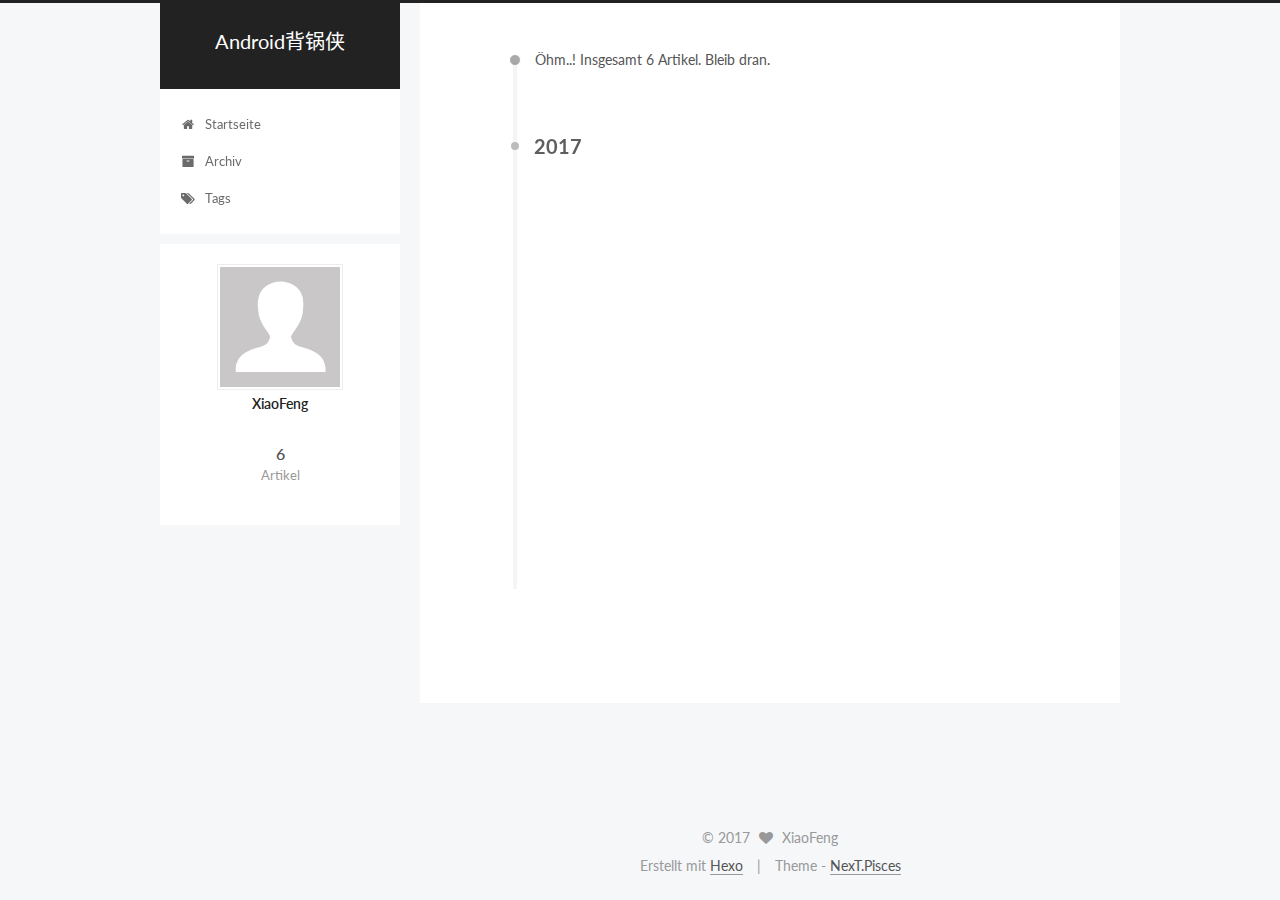
<file: archives/index.html>
<!doctype html>



  


<html class="theme-next pisces use-motion" lang="zh-CN">
<head>
  <meta charset="UTF-8"/>
<meta http-equiv="X-UA-Compatible" content="IE=edge" />
<meta name="viewport" content="width=device-width, initial-scale=1, maximum-scale=1"/>



<meta http-equiv="Cache-Control" content="no-transform" />
<meta http-equiv="Cache-Control" content="no-siteapp" />












  
  
  <link href="/lib/fancybox/source/jquery.fancybox.css?v=2.1.5" rel="stylesheet" type="text/css" />




  
  
  
  

  
    
    
  

  

  

  

  

  
    
    
    <link href="//fonts.googleapis.com/css?family=Lato:300,300italic,400,400italic,700,700italic&subset=latin,latin-ext" rel="stylesheet" type="text/css">
  






<link href="/lib/font-awesome/css/font-awesome.min.css?v=4.6.2" rel="stylesheet" type="text/css" />

<link href="/css/main.css?v=5.1.0" rel="stylesheet" type="text/css" />


  <meta name="keywords" content="Hexo, NexT, Android" />








  <link rel="shortcut icon" type="image/x-icon" href="/favicon.ico?v=5.1.0" />






<meta property="og:type" content="website">
<meta property="og:title" content="Android背锅侠">
<meta property="og:url" content="http://yoursite.com/archives/index.html">
<meta property="og:site_name" content="Android背锅侠">
<meta name="twitter:card" content="summary">
<meta name="twitter:title" content="Android背锅侠">



<script type="text/javascript" id="hexo.configurations">
  var NexT = window.NexT || {};
  var CONFIG = {
    root: '/',
    scheme: 'Pisces',
    sidebar: {"position":"left","display":"post"},
    fancybox: true,
    motion: true,
    duoshuo: {
      userId: '0',
      author: 'Author'
    },
    algolia: {
      applicationID: '',
      apiKey: '',
      indexName: '',
      hits: {"per_page":10},
      labels: {"input_placeholder":"Search for Posts","hits_empty":"We didn't find any results for the search: ${query}","hits_stats":"${hits} results found in ${time} ms"}
    }
  };
</script>



  <link rel="canonical" href="http://yoursite.com/archives/"/>





  <title> Archiv | Android背锅侠 </title>
</head>

<body itemscope itemtype="http://schema.org/WebPage" lang="zh-CN">

  










  
  
    
  

  <div class="container one-collumn sidebar-position-left  page-archive  ">
    <div class="headband"></div>

    <header id="header" class="header" itemscope itemtype="http://schema.org/WPHeader">
      <div class="header-inner"><div class="site-meta ">
  

  <div class="custom-logo-site-title">
    <a href="/"  class="brand" rel="start">
      <span class="logo-line-before"><i></i></span>
      <span class="site-title">Android背锅侠</span>
      <span class="logo-line-after"><i></i></span>
    </a>
  </div>
    
      <p class="site-subtitle"></p>
    
</div>

<div class="site-nav-toggle">
  <button>
    <span class="btn-bar"></span>
    <span class="btn-bar"></span>
    <span class="btn-bar"></span>
  </button>
</div>

<nav class="site-nav">
  

  
    <ul id="menu" class="menu">
      
        
        <li class="menu-item menu-item-home">
          <a href="/" rel="section">
            
              <i class="menu-item-icon fa fa-fw fa-home"></i> <br />
            
            Startseite
          </a>
        </li>
      
        
        <li class="menu-item menu-item-archives">
          <a href="/archives" rel="section">
            
              <i class="menu-item-icon fa fa-fw fa-archive"></i> <br />
            
            Archiv
          </a>
        </li>
      
        
        <li class="menu-item menu-item-tags">
          <a href="/tags" rel="section">
            
              <i class="menu-item-icon fa fa-fw fa-tags"></i> <br />
            
            Tags
          </a>
        </li>
      

      
    </ul>
  

  
</nav>



 </div>
    </header>

    <main id="main" class="main">
      <div class="main-inner">
        <div class="content-wrap">
          <div id="content" class="content">
            

  <section id="posts" class="posts-collapse">
    <span class="archive-move-on"></span>

    <span class="archive-page-counter">
      
      
      
        
      
      Öhm..! Insgesamt 6 Artikel. Bleib dran.
    </span>

    

      
      
      

      
        
        <div class="collection-title">
          <h2 class="archive-year motion-element" id="archive-year-2017">2017</h2>
        </div>
      
      

      

  <article class="post post-type-normal" itemscope itemtype="http://schema.org/Article">
    <header class="post-header">

      <h1 class="post-title">
        
            <a class="post-title-link" href="/2017/02/04/RecyclerView的下拉刷新与上拉加载更多/" itemprop="url">
              
                <span itemprop="name">RecyclerView的下拉刷新与上拉加载更多</span>
              
            </a>
        
      </h1>

      <div class="post-meta">
        <time class="post-time" itemprop="dateCreated"
              datetime="2017-02-04T00:46:28+08:00"
              content="2017-02-04" >
          02-04
        </time>
      </div>

    </header>
  </article>



    

      
      
      

      
      

      

  <article class="post post-type-normal" itemscope itemtype="http://schema.org/Article">
    <header class="post-header">

      <h1 class="post-title">
        
            <a class="post-title-link" href="/2017/01/26/RxJava-Retrofit2-OkHttp3封装及踩坑-续/" itemprop="url">
              
                <span itemprop="name">RxJava + Retrofit2 + OkHttp3 封装及踩坑（续）</span>
              
            </a>
        
      </h1>

      <div class="post-meta">
        <time class="post-time" itemprop="dateCreated"
              datetime="2017-01-26T21:04:43+08:00"
              content="2017-01-26" >
          01-26
        </time>
      </div>

    </header>
  </article>



    

      
      
      

      
      

      

  <article class="post post-type-normal" itemscope itemtype="http://schema.org/Article">
    <header class="post-header">

      <h1 class="post-title">
        
            <a class="post-title-link" href="/2017/01/21/RxJava-Retrofit2-OkHttp3封装及踩坑/" itemprop="url">
              
                <span itemprop="name">RxJava + Retrofit2 + OkHttp3 封装及踩坑</span>
              
            </a>
        
      </h1>

      <div class="post-meta">
        <time class="post-time" itemprop="dateCreated"
              datetime="2017-01-21T17:14:03+08:00"
              content="2017-01-21" >
          01-21
        </time>
      </div>

    </header>
  </article>



    

      
      
      

      
      

      

  <article class="post post-type-normal" itemscope itemtype="http://schema.org/Article">
    <header class="post-header">

      <h1 class="post-title">
        
            <a class="post-title-link" href="/2017/01/21/Android编码规范/" itemprop="url">
              
                <span itemprop="name">Android 编码规范</span>
              
            </a>
        
      </h1>

      <div class="post-meta">
        <time class="post-time" itemprop="dateCreated"
              datetime="2017-01-21T17:08:21+08:00"
              content="2017-01-21" >
          01-21
        </time>
      </div>

    </header>
  </article>



    

      
      
      

      
      

      

  <article class="post post-type-normal" itemscope itemtype="http://schema.org/Article">
    <header class="post-header">

      <h1 class="post-title">
        
            <a class="post-title-link" href="/2017/01/21/使用Hexo创建和管理Github-Pages/" itemprop="url">
              
                <span itemprop="name">使用Hexo创建和管理Github Pages</span>
              
            </a>
        
      </h1>

      <div class="post-meta">
        <time class="post-time" itemprop="dateCreated"
              datetime="2017-01-21T13:58:08+08:00"
              content="2017-01-21" >
          01-21
        </time>
      </div>

    </header>
  </article>



    

      
      
      

      
      

      

  <article class="post post-type-normal" itemscope itemtype="http://schema.org/Article">
    <header class="post-header">

      <h1 class="post-title">
        
            <a class="post-title-link" href="/2017/01/21/hello-world/" itemprop="url">
              
                <span itemprop="name">Hello World</span>
              
            </a>
        
      </h1>

      <div class="post-meta">
        <time class="post-time" itemprop="dateCreated"
              datetime="2017-01-21T00:01:12+08:00"
              content="2017-01-21" >
          01-21
        </time>
      </div>

    </header>
  </article>



    

  </section>

  


          
          </div>
          


          

        </div>
        
          
  
  <div class="sidebar-toggle">
    <div class="sidebar-toggle-line-wrap">
      <span class="sidebar-toggle-line sidebar-toggle-line-first"></span>
      <span class="sidebar-toggle-line sidebar-toggle-line-middle"></span>
      <span class="sidebar-toggle-line sidebar-toggle-line-last"></span>
    </div>
  </div>

  <aside id="sidebar" class="sidebar">
    <div class="sidebar-inner">

      

      

      <section class="site-overview sidebar-panel sidebar-panel-active">
        <div class="site-author motion-element" itemprop="author" itemscope itemtype="http://schema.org/Person">
          <img class="site-author-image" itemprop="image"
               src="/images/avatar.gif"
               alt="XiaoFeng" />
          <p class="site-author-name" itemprop="name">XiaoFeng</p>
          <p class="site-description motion-element" itemprop="description"></p>
        </div>
        <nav class="site-state motion-element">
        
          
            <div class="site-state-item site-state-posts">
              <a href="/archives">
                <span class="site-state-item-count">6</span>
                <span class="site-state-item-name">Artikel</span>
              </a>
            </div>
          

          

          

        </nav>

        

        <div class="links-of-author motion-element">
          
        </div>

        
        

        
        

        


      </section>

      

    </div>
  </aside>


        
      </div>
    </main>

    <footer id="footer" class="footer">
      <div class="footer-inner">
        <div class="copyright" >
  
  &copy; 
  <span itemprop="copyrightYear">2017</span>
  <span class="with-love">
    <i class="fa fa-heart"></i>
  </span>
  <span class="author" itemprop="copyrightHolder">XiaoFeng</span>
</div>


<div class="powered-by">
  Erstellt mit  <a class="theme-link" href="https://hexo.io">Hexo</a>
</div>

<div class="theme-info">
  Theme -
  <a class="theme-link" href="https://github.com/iissnan/hexo-theme-next">
    NexT.Pisces
  </a>
</div>


        

        
      </div>
    </footer>

    <div class="back-to-top">
      <i class="fa fa-arrow-up"></i>
    </div>
  </div>

  

<script type="text/javascript">
  if (Object.prototype.toString.call(window.Promise) !== '[object Function]') {
    window.Promise = null;
  }
</script>









  




  
  <script type="text/javascript" src="/lib/jquery/index.js?v=2.1.3"></script>

  
  <script type="text/javascript" src="/lib/fastclick/lib/fastclick.min.js?v=1.0.6"></script>

  
  <script type="text/javascript" src="/lib/jquery_lazyload/jquery.lazyload.js?v=1.9.7"></script>

  
  <script type="text/javascript" src="/lib/velocity/velocity.min.js?v=1.2.1"></script>

  
  <script type="text/javascript" src="/lib/velocity/velocity.ui.min.js?v=1.2.1"></script>

  
  <script type="text/javascript" src="/lib/fancybox/source/jquery.fancybox.pack.js?v=2.1.5"></script>


  


  <script type="text/javascript" src="/js/src/utils.js?v=5.1.0"></script>

  <script type="text/javascript" src="/js/src/motion.js?v=5.1.0"></script>



  
  


  <script type="text/javascript" src="/js/src/affix.js?v=5.1.0"></script>

  <script type="text/javascript" src="/js/src/schemes/pisces.js?v=5.1.0"></script>



  
  
    <script type="text/javascript" id="motion.page.archive">
      $('.archive-year').velocity('transition.slideLeftIn');
    </script>
  


  


  <script type="text/javascript" src="/js/src/bootstrap.js?v=5.1.0"></script>



  



  




	





  





  

  




  
  

  

  

  

  


</body>
</html>
</file>
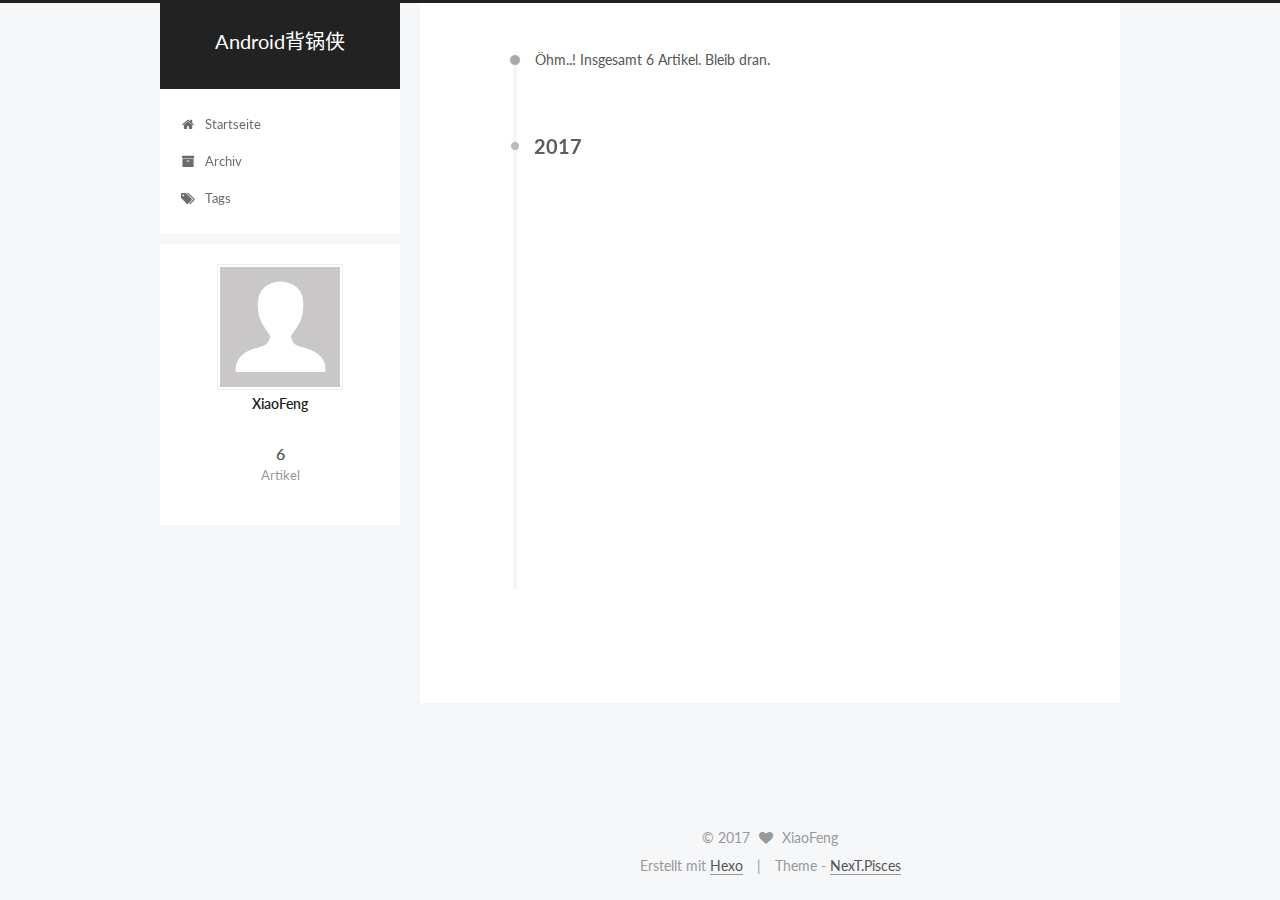
<file: archives/2017/index.html>
<!doctype html>



  


<html class="theme-next pisces use-motion" lang="zh-CN">
<head>
  <meta charset="UTF-8"/>
<meta http-equiv="X-UA-Compatible" content="IE=edge" />
<meta name="viewport" content="width=device-width, initial-scale=1, maximum-scale=1"/>



<meta http-equiv="Cache-Control" content="no-transform" />
<meta http-equiv="Cache-Control" content="no-siteapp" />












  
  
  <link href="/lib/fancybox/source/jquery.fancybox.css?v=2.1.5" rel="stylesheet" type="text/css" />




  
  
  
  

  
    
    
  

  

  

  

  

  
    
    
    <link href="//fonts.googleapis.com/css?family=Lato:300,300italic,400,400italic,700,700italic&subset=latin,latin-ext" rel="stylesheet" type="text/css">
  






<link href="/lib/font-awesome/css/font-awesome.min.css?v=4.6.2" rel="stylesheet" type="text/css" />

<link href="/css/main.css?v=5.1.0" rel="stylesheet" type="text/css" />


  <meta name="keywords" content="Hexo, NexT, Android" />








  <link rel="shortcut icon" type="image/x-icon" href="/favicon.ico?v=5.1.0" />






<meta property="og:type" content="website">
<meta property="og:title" content="Android背锅侠">
<meta property="og:url" content="http://yoursite.com/archives/2017/index.html">
<meta property="og:site_name" content="Android背锅侠">
<meta name="twitter:card" content="summary">
<meta name="twitter:title" content="Android背锅侠">



<script type="text/javascript" id="hexo.configurations">
  var NexT = window.NexT || {};
  var CONFIG = {
    root: '/',
    scheme: 'Pisces',
    sidebar: {"position":"left","display":"post"},
    fancybox: true,
    motion: true,
    duoshuo: {
      userId: '0',
      author: 'Author'
    },
    algolia: {
      applicationID: '',
      apiKey: '',
      indexName: '',
      hits: {"per_page":10},
      labels: {"input_placeholder":"Search for Posts","hits_empty":"We didn't find any results for the search: ${query}","hits_stats":"${hits} results found in ${time} ms"}
    }
  };
</script>



  <link rel="canonical" href="http://yoursite.com/archives/2017/"/>





  <title> Archiv | Android背锅侠 </title>
</head>

<body itemscope itemtype="http://schema.org/WebPage" lang="zh-CN">

  










  
  
    
  

  <div class="container one-collumn sidebar-position-left  page-archive  ">
    <div class="headband"></div>

    <header id="header" class="header" itemscope itemtype="http://schema.org/WPHeader">
      <div class="header-inner"><div class="site-meta ">
  

  <div class="custom-logo-site-title">
    <a href="/"  class="brand" rel="start">
      <span class="logo-line-before"><i></i></span>
      <span class="site-title">Android背锅侠</span>
      <span class="logo-line-after"><i></i></span>
    </a>
  </div>
    
      <p class="site-subtitle"></p>
    
</div>

<div class="site-nav-toggle">
  <button>
    <span class="btn-bar"></span>
    <span class="btn-bar"></span>
    <span class="btn-bar"></span>
  </button>
</div>

<nav class="site-nav">
  

  
    <ul id="menu" class="menu">
      
        
        <li class="menu-item menu-item-home">
          <a href="/" rel="section">
            
              <i class="menu-item-icon fa fa-fw fa-home"></i> <br />
            
            Startseite
          </a>
        </li>
      
        
        <li class="menu-item menu-item-archives">
          <a href="/archives" rel="section">
            
              <i class="menu-item-icon fa fa-fw fa-archive"></i> <br />
            
            Archiv
          </a>
        </li>
      
        
        <li class="menu-item menu-item-tags">
          <a href="/tags" rel="section">
            
              <i class="menu-item-icon fa fa-fw fa-tags"></i> <br />
            
            Tags
          </a>
        </li>
      

      
    </ul>
  

  
</nav>



 </div>
    </header>

    <main id="main" class="main">
      <div class="main-inner">
        <div class="content-wrap">
          <div id="content" class="content">
            

  <section id="posts" class="posts-collapse">
    <span class="archive-move-on"></span>

    <span class="archive-page-counter">
      
      
      
        
      
      Öhm..! Insgesamt 6 Artikel. Bleib dran.
    </span>

    

      
      
      

      
        
        <div class="collection-title">
          <h2 class="archive-year motion-element" id="archive-year-2017">2017</h2>
        </div>
      
      

      

  <article class="post post-type-normal" itemscope itemtype="http://schema.org/Article">
    <header class="post-header">

      <h1 class="post-title">
        
            <a class="post-title-link" href="/2017/02/04/RecyclerView的下拉刷新与上拉加载更多/" itemprop="url">
              
                <span itemprop="name">RecyclerView的下拉刷新与上拉加载更多</span>
              
            </a>
        
      </h1>

      <div class="post-meta">
        <time class="post-time" itemprop="dateCreated"
              datetime="2017-02-04T00:46:28+08:00"
              content="2017-02-04" >
          02-04
        </time>
      </div>

    </header>
  </article>



    

      
      
      

      
      

      

  <article class="post post-type-normal" itemscope itemtype="http://schema.org/Article">
    <header class="post-header">

      <h1 class="post-title">
        
            <a class="post-title-link" href="/2017/01/26/RxJava-Retrofit2-OkHttp3封装及踩坑-续/" itemprop="url">
              
                <span itemprop="name">RxJava + Retrofit2 + OkHttp3 封装及踩坑（续）</span>
              
            </a>
        
      </h1>

      <div class="post-meta">
        <time class="post-time" itemprop="dateCreated"
              datetime="2017-01-26T21:04:43+08:00"
              content="2017-01-26" >
          01-26
        </time>
      </div>

    </header>
  </article>



    

      
      
      

      
      

      

  <article class="post post-type-normal" itemscope itemtype="http://schema.org/Article">
    <header class="post-header">

      <h1 class="post-title">
        
            <a class="post-title-link" href="/2017/01/21/RxJava-Retrofit2-OkHttp3封装及踩坑/" itemprop="url">
              
                <span itemprop="name">RxJava + Retrofit2 + OkHttp3 封装及踩坑</span>
              
            </a>
        
      </h1>

      <div class="post-meta">
        <time class="post-time" itemprop="dateCreated"
              datetime="2017-01-21T17:14:03+08:00"
              content="2017-01-21" >
          01-21
        </time>
      </div>

    </header>
  </article>



    

      
      
      

      
      

      

  <article class="post post-type-normal" itemscope itemtype="http://schema.org/Article">
    <header class="post-header">

      <h1 class="post-title">
        
            <a class="post-title-link" href="/2017/01/21/Android编码规范/" itemprop="url">
              
                <span itemprop="name">Android 编码规范</span>
              
            </a>
        
      </h1>

      <div class="post-meta">
        <time class="post-time" itemprop="dateCreated"
              datetime="2017-01-21T17:08:21+08:00"
              content="2017-01-21" >
          01-21
        </time>
      </div>

    </header>
  </article>



    

      
      
      

      
      

      

  <article class="post post-type-normal" itemscope itemtype="http://schema.org/Article">
    <header class="post-header">

      <h1 class="post-title">
        
            <a class="post-title-link" href="/2017/01/21/使用Hexo创建和管理Github-Pages/" itemprop="url">
              
                <span itemprop="name">使用Hexo创建和管理Github Pages</span>
              
            </a>
        
      </h1>

      <div class="post-meta">
        <time class="post-time" itemprop="dateCreated"
              datetime="2017-01-21T13:58:08+08:00"
              content="2017-01-21" >
          01-21
        </time>
      </div>

    </header>
  </article>



    

      
      
      

      
      

      

  <article class="post post-type-normal" itemscope itemtype="http://schema.org/Article">
    <header class="post-header">

      <h1 class="post-title">
        
            <a class="post-title-link" href="/2017/01/21/hello-world/" itemprop="url">
              
                <span itemprop="name">Hello World</span>
              
            </a>
        
      </h1>

      <div class="post-meta">
        <time class="post-time" itemprop="dateCreated"
              datetime="2017-01-21T00:01:12+08:00"
              content="2017-01-21" >
          01-21
        </time>
      </div>

    </header>
  </article>



    

  </section>

  


          
          </div>
          


          

        </div>
        
          
  
  <div class="sidebar-toggle">
    <div class="sidebar-toggle-line-wrap">
      <span class="sidebar-toggle-line sidebar-toggle-line-first"></span>
      <span class="sidebar-toggle-line sidebar-toggle-line-middle"></span>
      <span class="sidebar-toggle-line sidebar-toggle-line-last"></span>
    </div>
  </div>

  <aside id="sidebar" class="sidebar">
    <div class="sidebar-inner">

      

      

      <section class="site-overview sidebar-panel sidebar-panel-active">
        <div class="site-author motion-element" itemprop="author" itemscope itemtype="http://schema.org/Person">
          <img class="site-author-image" itemprop="image"
               src="/images/avatar.gif"
               alt="XiaoFeng" />
          <p class="site-author-name" itemprop="name">XiaoFeng</p>
          <p class="site-description motion-element" itemprop="description"></p>
        </div>
        <nav class="site-state motion-element">
        
          
            <div class="site-state-item site-state-posts">
              <a href="/archives">
                <span class="site-state-item-count">6</span>
                <span class="site-state-item-name">Artikel</span>
              </a>
            </div>
          

          

          

        </nav>

        

        <div class="links-of-author motion-element">
          
        </div>

        
        

        
        

        


      </section>

      

    </div>
  </aside>


        
      </div>
    </main>

    <footer id="footer" class="footer">
      <div class="footer-inner">
        <div class="copyright" >
  
  &copy; 
  <span itemprop="copyrightYear">2017</span>
  <span class="with-love">
    <i class="fa fa-heart"></i>
  </span>
  <span class="author" itemprop="copyrightHolder">XiaoFeng</span>
</div>


<div class="powered-by">
  Erstellt mit  <a class="theme-link" href="https://hexo.io">Hexo</a>
</div>

<div class="theme-info">
  Theme -
  <a class="theme-link" href="https://github.com/iissnan/hexo-theme-next">
    NexT.Pisces
  </a>
</div>


        

        
      </div>
    </footer>

    <div class="back-to-top">
      <i class="fa fa-arrow-up"></i>
    </div>
  </div>

  

<script type="text/javascript">
  if (Object.prototype.toString.call(window.Promise) !== '[object Function]') {
    window.Promise = null;
  }
</script>









  




  
  <script type="text/javascript" src="/lib/jquery/index.js?v=2.1.3"></script>

  
  <script type="text/javascript" src="/lib/fastclick/lib/fastclick.min.js?v=1.0.6"></script>

  
  <script type="text/javascript" src="/lib/jquery_lazyload/jquery.lazyload.js?v=1.9.7"></script>

  
  <script type="text/javascript" src="/lib/velocity/velocity.min.js?v=1.2.1"></script>

  
  <script type="text/javascript" src="/lib/velocity/velocity.ui.min.js?v=1.2.1"></script>

  
  <script type="text/javascript" src="/lib/fancybox/source/jquery.fancybox.pack.js?v=2.1.5"></script>


  


  <script type="text/javascript" src="/js/src/utils.js?v=5.1.0"></script>

  <script type="text/javascript" src="/js/src/motion.js?v=5.1.0"></script>



  
  


  <script type="text/javascript" src="/js/src/affix.js?v=5.1.0"></script>

  <script type="text/javascript" src="/js/src/schemes/pisces.js?v=5.1.0"></script>



  
  
    <script type="text/javascript" id="motion.page.archive">
      $('.archive-year').velocity('transition.slideLeftIn');
    </script>
  


  


  <script type="text/javascript" src="/js/src/bootstrap.js?v=5.1.0"></script>



  



  




	





  





  

  




  
  

  

  

  

  


</body>
</html>
</file>
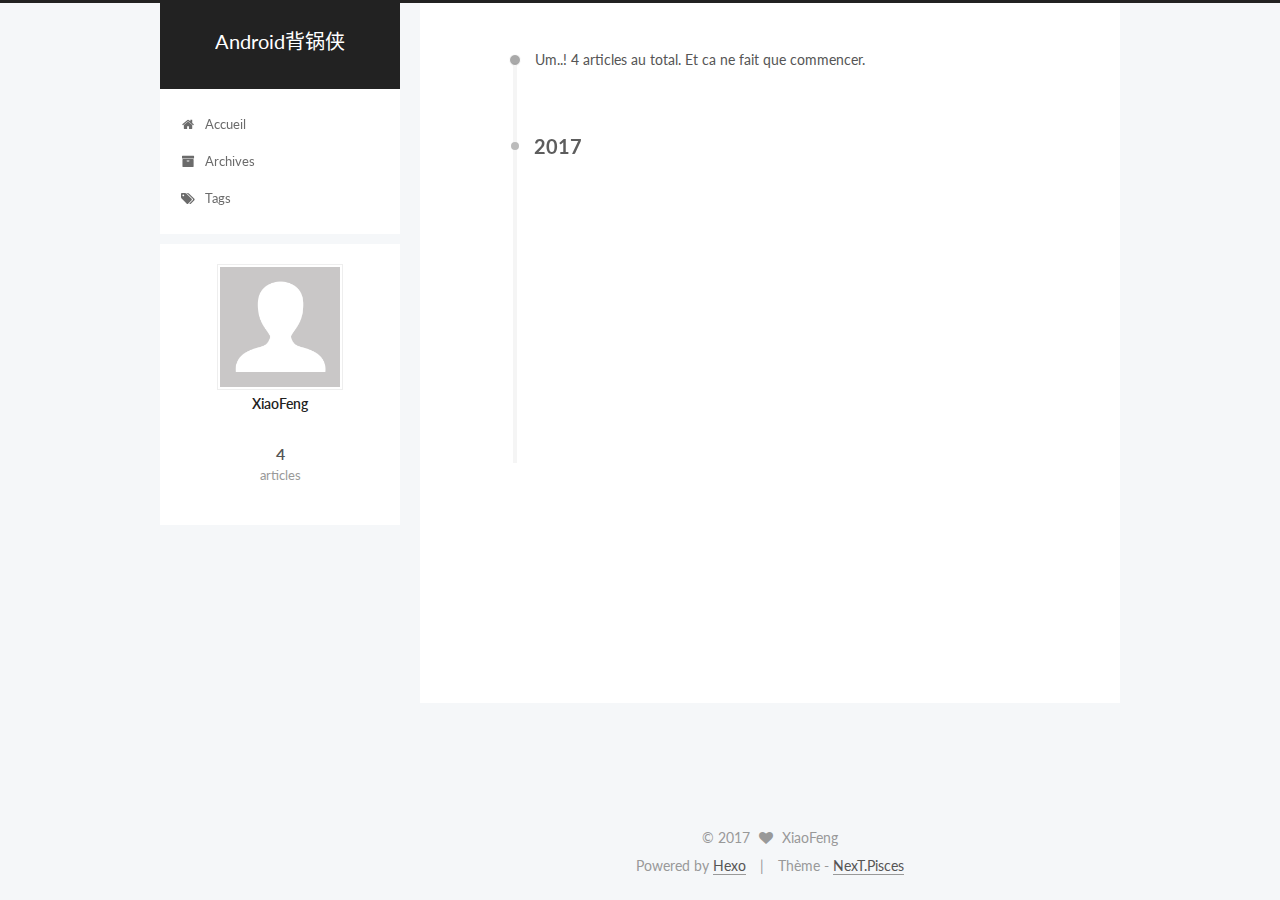
<file: archives/2017/01/index.html>
<!doctype html>



  


<html class="theme-next pisces use-motion" lang="zh-CN">
<head>
  <meta charset="UTF-8"/>
<meta http-equiv="X-UA-Compatible" content="IE=edge" />
<meta name="viewport" content="width=device-width, initial-scale=1, maximum-scale=1"/>



<meta http-equiv="Cache-Control" content="no-transform" />
<meta http-equiv="Cache-Control" content="no-siteapp" />












  
  
  <link href="/lib/fancybox/source/jquery.fancybox.css?v=2.1.5" rel="stylesheet" type="text/css" />




  
  
  
  

  
    
    
  

  

  

  

  

  
    
    
    <link href="//fonts.googleapis.com/css?family=Lato:300,300italic,400,400italic,700,700italic&subset=latin,latin-ext" rel="stylesheet" type="text/css">
  






<link href="/lib/font-awesome/css/font-awesome.min.css?v=4.6.2" rel="stylesheet" type="text/css" />

<link href="/css/main.css?v=5.1.0" rel="stylesheet" type="text/css" />


  <meta name="keywords" content="Hexo, NexT, Android" />








  <link rel="shortcut icon" type="image/x-icon" href="/favicon.ico?v=5.1.0" />






<meta property="og:type" content="website">
<meta property="og:title" content="Android背锅侠">
<meta property="og:url" content="http://yoursite.com/archives/2017/01/index.html">
<meta property="og:site_name" content="Android背锅侠">
<meta name="twitter:card" content="summary">
<meta name="twitter:title" content="Android背锅侠">



<script type="text/javascript" id="hexo.configurations">
  var NexT = window.NexT || {};
  var CONFIG = {
    root: '/',
    scheme: 'Pisces',
    sidebar: {"position":"left","display":"post"},
    fancybox: true,
    motion: true,
    duoshuo: {
      userId: '0',
      author: 'Author'
    },
    algolia: {
      applicationID: '',
      apiKey: '',
      indexName: '',
      hits: {"per_page":10},
      labels: {"input_placeholder":"Search for Posts","hits_empty":"We didn't find any results for the search: ${query}","hits_stats":"${hits} results found in ${time} ms"}
    }
  };
</script>



  <link rel="canonical" href="http://yoursite.com/archives/2017/01/"/>





  <title> Archive | Android背锅侠 </title>
</head>

<body itemscope itemtype="http://schema.org/WebPage" lang="zh-CN">

  










  
  
    
  

  <div class="container one-collumn sidebar-position-left  page-archive  ">
    <div class="headband"></div>

    <header id="header" class="header" itemscope itemtype="http://schema.org/WPHeader">
      <div class="header-inner"><div class="site-meta ">
  

  <div class="custom-logo-site-title">
    <a href="/"  class="brand" rel="start">
      <span class="logo-line-before"><i></i></span>
      <span class="site-title">Android背锅侠</span>
      <span class="logo-line-after"><i></i></span>
    </a>
  </div>
    
      <p class="site-subtitle"></p>
    
</div>

<div class="site-nav-toggle">
  <button>
    <span class="btn-bar"></span>
    <span class="btn-bar"></span>
    <span class="btn-bar"></span>
  </button>
</div>

<nav class="site-nav">
  

  
    <ul id="menu" class="menu">
      
        
        <li class="menu-item menu-item-home">
          <a href="/" rel="section">
            
              <i class="menu-item-icon fa fa-fw fa-home"></i> <br />
            
            Accueil
          </a>
        </li>
      
        
        <li class="menu-item menu-item-archives">
          <a href="/archives" rel="section">
            
              <i class="menu-item-icon fa fa-fw fa-archive"></i> <br />
            
            Archives
          </a>
        </li>
      
        
        <li class="menu-item menu-item-tags">
          <a href="/tags" rel="section">
            
              <i class="menu-item-icon fa fa-fw fa-tags"></i> <br />
            
            Tags
          </a>
        </li>
      

      
    </ul>
  

  
</nav>



 </div>
    </header>

    <main id="main" class="main">
      <div class="main-inner">
        <div class="content-wrap">
          <div id="content" class="content">
            

  <section id="posts" class="posts-collapse">
    <span class="archive-move-on"></span>

    <span class="archive-page-counter">
      
      
      
        
      
      Um..! 4 articles au total. Et ca ne fait que commencer.
    </span>

    

      
      
      

      
        
        <div class="collection-title">
          <h2 class="archive-year motion-element" id="archive-year-2017">2017</h2>
        </div>
      
      

      

  <article class="post post-type-normal" itemscope itemtype="http://schema.org/Article">
    <header class="post-header">

      <h1 class="post-title">
        
            <a class="post-title-link" href="/2017/01/21/RxJava-Retrofit2-OkHttp3封装及踩坑/" itemprop="url">
              
                <span itemprop="name">RxJava + Retrofit2 + OkHttp3 封装及踩坑</span>
              
            </a>
        
      </h1>

      <div class="post-meta">
        <time class="post-time" itemprop="dateCreated"
              datetime="2017-01-21T17:14:03+08:00"
              content="2017-01-21" >
          01-21
        </time>
      </div>

    </header>
  </article>



    

      
      
      

      
      

      

  <article class="post post-type-normal" itemscope itemtype="http://schema.org/Article">
    <header class="post-header">

      <h1 class="post-title">
        
            <a class="post-title-link" href="/2017/01/21/Android编码规范/" itemprop="url">
              
                <span itemprop="name">Android 编码规范</span>
              
            </a>
        
      </h1>

      <div class="post-meta">
        <time class="post-time" itemprop="dateCreated"
              datetime="2017-01-21T17:08:21+08:00"
              content="2017-01-21" >
          01-21
        </time>
      </div>

    </header>
  </article>



    

      
      
      

      
      

      

  <article class="post post-type-normal" itemscope itemtype="http://schema.org/Article">
    <header class="post-header">

      <h1 class="post-title">
        
            <a class="post-title-link" href="/2017/01/21/使用Hexo创建和管理Github-Pages/" itemprop="url">
              
                <span itemprop="name">使用Hexo创建和管理Github Pages</span>
              
            </a>
        
      </h1>

      <div class="post-meta">
        <time class="post-time" itemprop="dateCreated"
              datetime="2017-01-21T13:58:08+08:00"
              content="2017-01-21" >
          01-21
        </time>
      </div>

    </header>
  </article>



    

      
      
      

      
      

      

  <article class="post post-type-normal" itemscope itemtype="http://schema.org/Article">
    <header class="post-header">

      <h1 class="post-title">
        
            <a class="post-title-link" href="/2017/01/21/hello-world/" itemprop="url">
              
                <span itemprop="name">Hello World</span>
              
            </a>
        
      </h1>

      <div class="post-meta">
        <time class="post-time" itemprop="dateCreated"
              datetime="2017-01-21T00:01:12+08:00"
              content="2017-01-21" >
          01-21
        </time>
      </div>

    </header>
  </article>



    

  </section>

  


          
          </div>
          


          

        </div>
        
          
  
  <div class="sidebar-toggle">
    <div class="sidebar-toggle-line-wrap">
      <span class="sidebar-toggle-line sidebar-toggle-line-first"></span>
      <span class="sidebar-toggle-line sidebar-toggle-line-middle"></span>
      <span class="sidebar-toggle-line sidebar-toggle-line-last"></span>
    </div>
  </div>

  <aside id="sidebar" class="sidebar">
    <div class="sidebar-inner">

      

      

      <section class="site-overview sidebar-panel sidebar-panel-active">
        <div class="site-author motion-element" itemprop="author" itemscope itemtype="http://schema.org/Person">
          <img class="site-author-image" itemprop="image"
               src="/images/avatar.gif"
               alt="XiaoFeng" />
          <p class="site-author-name" itemprop="name">XiaoFeng</p>
          <p class="site-description motion-element" itemprop="description"></p>
        </div>
        <nav class="site-state motion-element">
        
          
            <div class="site-state-item site-state-posts">
              <a href="/archives">
                <span class="site-state-item-count">4</span>
                <span class="site-state-item-name">articles</span>
              </a>
            </div>
          

          

          

        </nav>

        

        <div class="links-of-author motion-element">
          
        </div>

        
        

        
        

        


      </section>

      

    </div>
  </aside>


        
      </div>
    </main>

    <footer id="footer" class="footer">
      <div class="footer-inner">
        <div class="copyright" >
  
  &copy; 
  <span itemprop="copyrightYear">2017</span>
  <span class="with-love">
    <i class="fa fa-heart"></i>
  </span>
  <span class="author" itemprop="copyrightHolder">XiaoFeng</span>
</div>


<div class="powered-by">
  Powered by <a class="theme-link" href="https://hexo.io">Hexo</a>
</div>

<div class="theme-info">
  Thème -
  <a class="theme-link" href="https://github.com/iissnan/hexo-theme-next">
    NexT.Pisces
  </a>
</div>


        

        
      </div>
    </footer>

    <div class="back-to-top">
      <i class="fa fa-arrow-up"></i>
    </div>
  </div>

  

<script type="text/javascript">
  if (Object.prototype.toString.call(window.Promise) !== '[object Function]') {
    window.Promise = null;
  }
</script>









  




  
  <script type="text/javascript" src="/lib/jquery/index.js?v=2.1.3"></script>

  
  <script type="text/javascript" src="/lib/fastclick/lib/fastclick.min.js?v=1.0.6"></script>

  
  <script type="text/javascript" src="/lib/jquery_lazyload/jquery.lazyload.js?v=1.9.7"></script>

  
  <script type="text/javascript" src="/lib/velocity/velocity.min.js?v=1.2.1"></script>

  
  <script type="text/javascript" src="/lib/velocity/velocity.ui.min.js?v=1.2.1"></script>

  
  <script type="text/javascript" src="/lib/fancybox/source/jquery.fancybox.pack.js?v=2.1.5"></script>


  


  <script type="text/javascript" src="/js/src/utils.js?v=5.1.0"></script>

  <script type="text/javascript" src="/js/src/motion.js?v=5.1.0"></script>



  
  


  <script type="text/javascript" src="/js/src/affix.js?v=5.1.0"></script>

  <script type="text/javascript" src="/js/src/schemes/pisces.js?v=5.1.0"></script>



  
  
    <script type="text/javascript" id="motion.page.archive">
      $('.archive-year').velocity('transition.slideLeftIn');
    </script>
  


  


  <script type="text/javascript" src="/js/src/bootstrap.js?v=5.1.0"></script>



  



  




	





  





  

  




  
  

  

  

  

  


</body>
</html>
</file>
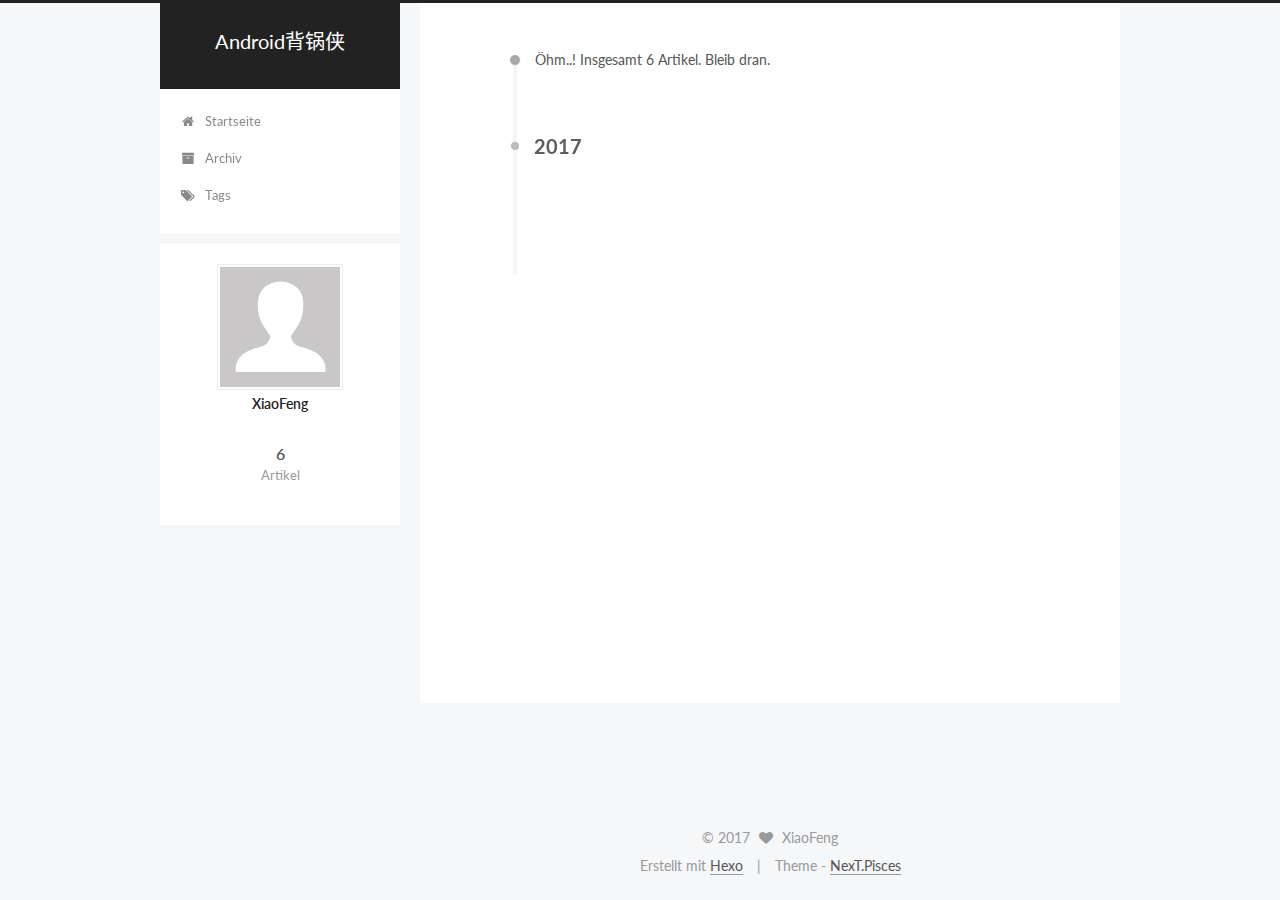
<file: archives/2017/02/index.html>
<!doctype html>



  


<html class="theme-next pisces use-motion" lang="zh-CN">
<head>
  <meta charset="UTF-8"/>
<meta http-equiv="X-UA-Compatible" content="IE=edge" />
<meta name="viewport" content="width=device-width, initial-scale=1, maximum-scale=1"/>



<meta http-equiv="Cache-Control" content="no-transform" />
<meta http-equiv="Cache-Control" content="no-siteapp" />












  
  
  <link href="/lib/fancybox/source/jquery.fancybox.css?v=2.1.5" rel="stylesheet" type="text/css" />




  
  
  
  

  
    
    
  

  

  

  

  

  
    
    
    <link href="//fonts.googleapis.com/css?family=Lato:300,300italic,400,400italic,700,700italic&subset=latin,latin-ext" rel="stylesheet" type="text/css">
  






<link href="/lib/font-awesome/css/font-awesome.min.css?v=4.6.2" rel="stylesheet" type="text/css" />

<link href="/css/main.css?v=5.1.0" rel="stylesheet" type="text/css" />


  <meta name="keywords" content="Hexo, NexT, Android" />








  <link rel="shortcut icon" type="image/x-icon" href="/favicon.ico?v=5.1.0" />






<meta property="og:type" content="website">
<meta property="og:title" content="Android背锅侠">
<meta property="og:url" content="http://yoursite.com/archives/2017/02/index.html">
<meta property="og:site_name" content="Android背锅侠">
<meta name="twitter:card" content="summary">
<meta name="twitter:title" content="Android背锅侠">



<script type="text/javascript" id="hexo.configurations">
  var NexT = window.NexT || {};
  var CONFIG = {
    root: '/',
    scheme: 'Pisces',
    sidebar: {"position":"left","display":"post"},
    fancybox: true,
    motion: true,
    duoshuo: {
      userId: '0',
      author: 'Author'
    },
    algolia: {
      applicationID: '',
      apiKey: '',
      indexName: '',
      hits: {"per_page":10},
      labels: {"input_placeholder":"Search for Posts","hits_empty":"We didn't find any results for the search: ${query}","hits_stats":"${hits} results found in ${time} ms"}
    }
  };
</script>



  <link rel="canonical" href="http://yoursite.com/archives/2017/02/"/>





  <title> Archiv | Android背锅侠 </title>
</head>

<body itemscope itemtype="http://schema.org/WebPage" lang="zh-CN">

  










  
  
    
  

  <div class="container one-collumn sidebar-position-left  page-archive  ">
    <div class="headband"></div>

    <header id="header" class="header" itemscope itemtype="http://schema.org/WPHeader">
      <div class="header-inner"><div class="site-meta ">
  

  <div class="custom-logo-site-title">
    <a href="/"  class="brand" rel="start">
      <span class="logo-line-before"><i></i></span>
      <span class="site-title">Android背锅侠</span>
      <span class="logo-line-after"><i></i></span>
    </a>
  </div>
    
      <p class="site-subtitle"></p>
    
</div>

<div class="site-nav-toggle">
  <button>
    <span class="btn-bar"></span>
    <span class="btn-bar"></span>
    <span class="btn-bar"></span>
  </button>
</div>

<nav class="site-nav">
  

  
    <ul id="menu" class="menu">
      
        
        <li class="menu-item menu-item-home">
          <a href="/" rel="section">
            
              <i class="menu-item-icon fa fa-fw fa-home"></i> <br />
            
            Startseite
          </a>
        </li>
      
        
        <li class="menu-item menu-item-archives">
          <a href="/archives" rel="section">
            
              <i class="menu-item-icon fa fa-fw fa-archive"></i> <br />
            
            Archiv
          </a>
        </li>
      
        
        <li class="menu-item menu-item-tags">
          <a href="/tags" rel="section">
            
              <i class="menu-item-icon fa fa-fw fa-tags"></i> <br />
            
            Tags
          </a>
        </li>
      

      
    </ul>
  

  
</nav>



 </div>
    </header>

    <main id="main" class="main">
      <div class="main-inner">
        <div class="content-wrap">
          <div id="content" class="content">
            

  <section id="posts" class="posts-collapse">
    <span class="archive-move-on"></span>

    <span class="archive-page-counter">
      
      
      
        
      
      Öhm..! Insgesamt 6 Artikel. Bleib dran.
    </span>

    

      
      
      

      
        
        <div class="collection-title">
          <h2 class="archive-year motion-element" id="archive-year-2017">2017</h2>
        </div>
      
      

      

  <article class="post post-type-normal" itemscope itemtype="http://schema.org/Article">
    <header class="post-header">

      <h1 class="post-title">
        
            <a class="post-title-link" href="/2017/02/04/RecyclerView的下拉刷新与上拉加载更多/" itemprop="url">
              
                <span itemprop="name">RecyclerView的下拉刷新与上拉加载更多</span>
              
            </a>
        
      </h1>

      <div class="post-meta">
        <time class="post-time" itemprop="dateCreated"
              datetime="2017-02-04T00:46:28+08:00"
              content="2017-02-04" >
          02-04
        </time>
      </div>

    </header>
  </article>



    

  </section>

  


          
          </div>
          


          

        </div>
        
          
  
  <div class="sidebar-toggle">
    <div class="sidebar-toggle-line-wrap">
      <span class="sidebar-toggle-line sidebar-toggle-line-first"></span>
      <span class="sidebar-toggle-line sidebar-toggle-line-middle"></span>
      <span class="sidebar-toggle-line sidebar-toggle-line-last"></span>
    </div>
  </div>

  <aside id="sidebar" class="sidebar">
    <div class="sidebar-inner">

      

      

      <section class="site-overview sidebar-panel sidebar-panel-active">
        <div class="site-author motion-element" itemprop="author" itemscope itemtype="http://schema.org/Person">
          <img class="site-author-image" itemprop="image"
               src="/images/avatar.gif"
               alt="XiaoFeng" />
          <p class="site-author-name" itemprop="name">XiaoFeng</p>
          <p class="site-description motion-element" itemprop="description"></p>
        </div>
        <nav class="site-state motion-element">
        
          
            <div class="site-state-item site-state-posts">
              <a href="/archives">
                <span class="site-state-item-count">6</span>
                <span class="site-state-item-name">Artikel</span>
              </a>
            </div>
          

          

          

        </nav>

        

        <div class="links-of-author motion-element">
          
        </div>

        
        

        
        

        


      </section>

      

    </div>
  </aside>


        
      </div>
    </main>

    <footer id="footer" class="footer">
      <div class="footer-inner">
        <div class="copyright" >
  
  &copy; 
  <span itemprop="copyrightYear">2017</span>
  <span class="with-love">
    <i class="fa fa-heart"></i>
  </span>
  <span class="author" itemprop="copyrightHolder">XiaoFeng</span>
</div>


<div class="powered-by">
  Erstellt mit  <a class="theme-link" href="https://hexo.io">Hexo</a>
</div>

<div class="theme-info">
  Theme -
  <a class="theme-link" href="https://github.com/iissnan/hexo-theme-next">
    NexT.Pisces
  </a>
</div>


        

        
      </div>
    </footer>

    <div class="back-to-top">
      <i class="fa fa-arrow-up"></i>
    </div>
  </div>

  

<script type="text/javascript">
  if (Object.prototype.toString.call(window.Promise) !== '[object Function]') {
    window.Promise = null;
  }
</script>









  




  
  <script type="text/javascript" src="/lib/jquery/index.js?v=2.1.3"></script>

  
  <script type="text/javascript" src="/lib/fastclick/lib/fastclick.min.js?v=1.0.6"></script>

  
  <script type="text/javascript" src="/lib/jquery_lazyload/jquery.lazyload.js?v=1.9.7"></script>

  
  <script type="text/javascript" src="/lib/velocity/velocity.min.js?v=1.2.1"></script>

  
  <script type="text/javascript" src="/lib/velocity/velocity.ui.min.js?v=1.2.1"></script>

  
  <script type="text/javascript" src="/lib/fancybox/source/jquery.fancybox.pack.js?v=2.1.5"></script>


  


  <script type="text/javascript" src="/js/src/utils.js?v=5.1.0"></script>

  <script type="text/javascript" src="/js/src/motion.js?v=5.1.0"></script>



  
  


  <script type="text/javascript" src="/js/src/affix.js?v=5.1.0"></script>

  <script type="text/javascript" src="/js/src/schemes/pisces.js?v=5.1.0"></script>



  
  
    <script type="text/javascript" id="motion.page.archive">
      $('.archive-year').velocity('transition.slideLeftIn');
    </script>
  


  


  <script type="text/javascript" src="/js/src/bootstrap.js?v=5.1.0"></script>



  



  




	





  





  

  




  
  

  

  

  

  


</body>
</html>
</file>
<file: css/main.css>
/* normalize.css v3.0.2 | MIT License | git.io/normalize */
html {
  font-family: sans-serif; /* 1 */
  -ms-text-size-adjust: 100%; /* 2 */
  -webkit-text-size-adjust: 100%; /* 2 */
}
body {
  margin: 0;
}
article,
aside,
details,
figcaption,
figure,
footer,
header,
hgroup,
main,
menu,
nav,
section,
summary {
  display: block;
}
audio,
canvas,
progress,
video {
  display: inline-block; /* 1 */
  vertical-align: baseline; /* 2 */
}
audio:not([controls]) {
  display: none;
  height: 0;
}
[hidden],
template {
  display: none;
}
a {
  background-color: transparent;
}
a:active,
a:hover {
  outline: 0;
}
abbr[title] {
  border-bottom: 1px dotted;
}
b,
strong {
  font-weight: bold;
}
dfn {
  font-style: italic;
}
h1 {
  font-size: 2em;
  margin: 0.67em 0;
}
mark {
  background: #ff0;
  color: #000;
}
small {
  font-size: 80%;
}
sub,
sup {
  font-size: 75%;
  line-height: 0;
  position: relative;
  vertical-align: baseline;
}
sup {
  top: -0.5em;
}
sub {
  bottom: -0.25em;
}
img {
  border: 0;
}
svg:not(:root) {
  overflow: hidden;
}
figure {
  margin: 1em 40px;
}
hr {
  -moz-box-sizing: content-box;
  box-sizing: content-box;
  height: 0;
}
pre {
  overflow: auto;
}
code,
kbd,
pre,
samp {
  font-family: monospace, monospace;
  font-size: 1em;
}
button,
input,
optgroup,
select,
textarea {
  color: inherit; /* 1 */
  font: inherit; /* 2 */
  margin: 0; /* 3 */
}
button {
  overflow: visible;
}
button,
select {
  text-transform: none;
}
button,
html input[type="button"],
input[type="reset"],
input[type="submit"] {
  -webkit-appearance: button; /* 2 */
  cursor: pointer; /* 3 */
}
button[disabled],
html input[disabled] {
  cursor: default;
}
button::-moz-focus-inner,
input::-moz-focus-inner {
  border: 0;
  padding: 0;
}
input {
  line-height: normal;
}
input[type="checkbox"],
input[type="radio"] {
  box-sizing: border-box; /* 1 */
  padding: 0; /* 2 */
}
input[type="number"]::-webkit-inner-spin-button,
input[type="number"]::-webkit-outer-spin-button {
  height: auto;
}
input[type="search"] {
  -webkit-appearance: textfield; /* 1 */
  -moz-box-sizing: content-box;
  -webkit-box-sizing: content-box; /* 2 */
  box-sizing: content-box;
}
input[type="search"]::-webkit-search-cancel-button,
input[type="search"]::-webkit-search-decoration {
  -webkit-appearance: none;
}
fieldset {
  border: 1px solid #c0c0c0;
  margin: 0 2px;
  padding: 0.35em 0.625em 0.75em;
}
legend {
  border: 0; /* 1 */
  padding: 0; /* 2 */
}
textarea {
  overflow: auto;
}
optgroup {
  font-weight: bold;
}
table {
  border-collapse: collapse;
  border-spacing: 0;
}
td,
th {
  padding: 0;
}
::selection {
  background: #262a30;
  color: #fff;
}
body {
  position: relative;
  font-family: 'Lato', "PingFang SC", "Microsoft YaHei", sans-serif;
  font-size: 14px;
  line-height: 2;
  color: #555;
  background: #f5f7f9;
}
@media (max-width: 767px) {
  body {
    padding-right: 0 !important;
  }
}
@media (min-width: 768px) and (max-width: 991px) {
  body {
    padding-right: 0 !important;
  }
}
@media (min-width: 1600px) {
  body {
    font-size: 16px;
  }
}
h1,
h2,
h3,
h4,
h5,
h6 {
  margin: 0;
  padding: 0;
  font-weight: bold;
  line-height: 1.5;
  font-family: 'Lato', "PingFang SC", "Microsoft YaHei", sans-serif;
}
h2,
h3,
h4,
h5,
h6 {
  margin: 20px 0 15px;
}
h1 {
  font-size: 22px;
}
@media (max-width: 767px) {
  h1 {
    font-size: 18px;
  }
}
h2 {
  font-size: 20px;
}
@media (max-width: 767px) {
  h2 {
    font-size: 16px;
  }
}
h3 {
  font-size: 18px;
}
@media (max-width: 767px) {
  h3 {
    font-size: 14px;
  }
}
h4 {
  font-size: 16px;
}
@media (max-width: 767px) {
  h4 {
    font-size: 12px;
  }
}
h5 {
  font-size: 14px;
}
@media (max-width: 767px) {
  h5 {
    font-size: 10px;
  }
}
h6 {
  font-size: 12px;
}
@media (max-width: 767px) {
  h6 {
    font-size: 8px;
  }
}
p {
  margin: 0 0 25px 0;
}
a {
  color: #555;
  text-decoration: none;
  border-bottom: 1px solid #999;
  word-wrap: break-word;
}
a:hover {
  color: #222;
  border-bottom-color: #222;
}
ul {
  list-style: none;
}
blockquote {
  margin: 0;
  padding: 0;
}
img {
  display: block;
  margin: auto;
  max-width: 100%;
  height: auto;
}
hr {
  margin: 40px 0;
  height: 3px;
  border: none;
  background-color: #ddd;
  background-image: repeating-linear-gradient(-45deg, #fff, #fff 4px, transparent 4px, transparent 8px);
}
blockquote {
  padding: 0 15px;
  color: #666;
  border-left: 4px solid #ddd;
}
blockquote cite::before {
  content: "-";
  padding: 0 5px;
}
dt {
  font-weight: 700;
}
dd {
  margin: 0;
  padding: 0;
}
.text-left {
  text-align: left;
}
.text-center {
  text-align: center;
}
.text-right {
  text-align: right;
}
.text-justify {
  text-align: justify;
}
.text-nowrap {
  white-space: nowrap;
}
.text-lowercase {
  text-transform: lowercase;
}
.text-uppercase {
  text-transform: uppercase;
}
.text-capitalize {
  text-transform: capitalize;
}
.center-block {
  display: block;
  margin-left: auto;
  margin-right: auto;
}
.clearfix:before,
.clearfix:after {
  content: " ";
  display: table;
}
.clearfix:after {
  clear: both;
}
.pullquote {
  width: 45%;
}
.pullquote.left {
  float: left;
  margin-left: 5px;
  margin-right: 10px;
}
.pullquote.right {
  float: right;
  margin-left: 10px;
  margin-right: 5px;
}
.affix.affix.affix {
  position: fixed;
}
.translation {
  margin-top: -20px;
  font-size: 14px;
  color: #999;
}
.scrollbar-measure {
  width: 100px;
  height: 100px;
  overflow: scroll;
  position: absolute;
  top: -9999px;
}
.use-motion .motion-element {
  opacity: 0;
}
#local-search-input {
  padding: 3px;
  border: none;
  text-indent: 14px;
  border-radius: 0;
  width: 140px;
  outline: none;
  border-bottom: 1px solid #999;
  background: inherit;
  opacity: 0.5;
}
#local-search-input:focus {
  opacity: 1;
}
.search-icon {
  position: absolute;
  top: 9px;
}
table {
  margin: 20px 0;
  width: 100%;
  border-collapse: collapse;
  border-spacing: 0;
  border: 1px solid #ddd;
  font-size: 14px;
  table-layout: fixed;
  word-wrap: break-all;
}
table>tbody>tr:nth-of-type(odd) {
  background-color: #f9f9f9;
}
table>tbody>tr:hover {
  background-color: #f5f5f5;
}
caption,
th,
td {
  padding: 8px;
  text-align: left;
  vertical-align: middle;
  font-weight: normal;
}
th,
td {
  border-bottom: 3px solid #ddd;
  border-right: 1px solid #eee;
}
th {
  padding-bottom: 10px;
  font-weight: 700;
}
td {
  border-bottom-width: 1px;
}
html,
body {
  height: 100%;
}
.container {
  position: relative;
  min-height: 100%;
}
.header-inner {
  margin: 0 auto;
  padding: 100px 0 70px;
  width: 700px;
}
@media (min-width: 1600px) {
  .container .header-inner {
    width: 900px;
  }
}
.main {
  padding-bottom: 150px;
}
.main-inner {
  margin: 0 auto;
  width: 700px;
}
@media (min-width: 1600px) {
  .container .main-inner {
    width: 900px;
  }
}
.footer {
  position: absolute;
  left: 0;
  bottom: 0;
  width: 100%;
  min-height: 50px;
}
.footer-inner {
  box-sizing: border-box;
  margin: 20px auto;
  width: 700px;
}
@media (min-width: 1600px) {
  .container .footer-inner {
    width: 900px;
  }
}
pre,
.highlight {
  overflow: auto;
  margin: 20px 0;
  padding: 0;
  font-size: 13px;
  color: #4d4d4c;
  background: #f7f7f7;
  line-height: 1.6;
}
pre,
code {
  font-family: consolas, Menlo, "PingFang SC", "Microsoft YaHei", monospace;
}
code {
  padding: 2px 4px;
  word-wrap: break-word;
  color: #4d4d4c;
  background: #f7f7f7;
  border-radius: 3px;
  font-size: 13px;
}
pre code {
  padding: 0;
  color: #4d4d4c;
  background: none;
  text-shadow: none;
}
.highlight {
  border-radius: 1px;
}
.highlight pre {
  border: none;
  margin: 0;
  padding: 10px 0;
}
.highlight table {
  margin: 0;
  width: auto;
  border: none;
}
.highlight td {
  border: none;
  padding: 0;
}
.highlight figcaption {
  font-size: 1em;
  color: #4d4d4c;
  line-height: 1em;
  margin-bottom: 1em;
}
.highlight figcaption:before,
.highlight figcaption:after {
  content: " ";
  display: table;
}
.highlight figcaption:after {
  clear: both;
}
.highlight figcaption a {
  float: right;
  color: #4d4d4c;
}
.highlight figcaption a:hover {
  border-bottom-color: #4d4d4c;
}
.highlight .gutter pre {
  padding-left: 10px;
  padding-right: 10px;
  color: #869194;
  text-align: right;
  background-color: #eff2f3;
}
.highlight .code pre {
  padding-left: 10px;
  padding-right: 10px;
  background-color: #f7f7f7;
}
.highlight .line {
  height: 20px;
}
.gutter {
  -webkit-user-select: none;
  -moz-user-select: none;
  -ms-user-select: none;
  user-select: none;
}
.gist table {
  width: auto;
}
.gist table td {
  border: none;
}
pre .deletion {
  background: #fdd;
}
pre .addition {
  background: #dfd;
}
pre .meta {
  color: #8959a8;
}
pre .comment {
  color: #8e908c;
}
pre .variable,
pre .attribute,
pre .tag,
pre .regexp,
pre .ruby .constant,
pre .xml .tag .title,
pre .xml .pi,
pre .xml .doctype,
pre .html .doctype,
pre .css .id,
pre .css .class,
pre .css .pseudo {
  color: #c82829;
}
pre .number,
pre .preprocessor,
pre .built_in,
pre .literal,
pre .params,
pre .constant,
pre .command {
  color: #f5871f;
}
pre .ruby .class .title,
pre .css .rules .attribute,
pre .string,
pre .value,
pre .inheritance,
pre .header,
pre .ruby .symbol,
pre .xml .cdata,
pre .special,
pre .number,
pre .formula {
  color: #718c00;
}
pre .title,
pre .css .hexcolor {
  color: #3e999f;
}
pre .function,
pre .python .decorator,
pre .python .title,
pre .ruby .function .title,
pre .ruby .title .keyword,
pre .perl .sub,
pre .javascript .title,
pre .coffeescript .title {
  color: #4271ae;
}
pre .keyword,
pre .javascript .function {
  color: #8959a8;
}
.full-image.full-image.full-image {
  border: none;
  max-width: 100%;
  width: auto;
  margin: 20px auto;
}
@media (min-width: 992px) {
  .full-image.full-image.full-image {
    max-width: none;
    width: 118%;
    margin: 0 -9%;
  }
}
.blockquote-center,
.page-home .post-type-quote blockquote,
.page-post-detail .post-type-quote blockquote {
  position: relative;
  margin: 40px 0;
  padding: 0;
  border-left: none;
  text-align: center;
}
.blockquote-center::before,
.page-home .post-type-quote blockquote::before,
.page-post-detail .post-type-quote blockquote::before,
.blockquote-center::after,
.page-home .post-type-quote blockquote::after,
.page-post-detail .post-type-quote blockquote::after {
  position: absolute;
  content: ' ';
  display: block;
  width: 100%;
  height: 24px;
  opacity: 0.2;
  background-repeat: no-repeat;
  background-position: 0 -6px;
  background-size: 22px 22px;
}
.blockquote-center::before,
.page-home .post-type-quote blockquote::before,
.page-post-detail .post-type-quote blockquote::before {
  top: -20px;
  background-image: url("../images/quote-l.svg");
  border-top: 1px solid #ccc;
}
.blockquote-center::after,
.page-home .post-type-quote blockquote::after,
.page-post-detail .post-type-quote blockquote::after {
  bottom: -20px;
  background-image: url("../images/quote-r.svg");
  border-bottom: 1px solid #ccc;
  background-position: 100% 8px;
}
.blockquote-center p,
.page-home .post-type-quote blockquote p,
.page-post-detail .post-type-quote blockquote p,
.blockquote-center div,
.page-home .post-type-quote blockquote div,
.page-post-detail .post-type-quote blockquote div {
  text-align: center;
}
.post .post-body .group-picture img {
  box-sizing: border-box;
  padding: 0 3px;
  border: none;
}
.post .group-picture-row {
  overflow: hidden;
  margin-top: 6px;
}
.post .group-picture-row:first-child {
  margin-top: 0;
}
.post .group-picture-column {
  float: left;
}
.page-post-detail .post-body .group-picture-column {
  float: none;
  margin-top: 10px;
  width: auto !important;
}
.page-post-detail .post-body .group-picture-column img {
  margin: 0 auto;
}
.page-archive .group-picture-container {
  overflow: hidden;
}
.page-archive .group-picture-row {
  float: left;
}
.page-archive .group-picture-row:first-child {
  margin-top: 6px;
}
.page-archive .group-picture-column {
  max-width: 150px;
  max-height: 150px;
}
.note {
  padding: 20px;
  margin: 20px 0;
  border: 1px solid #eee;
  border-left-width: 5px;
  border-radius: 3px;
}
.note h2,
.note h3,
.note h4,
.note h5,
.note h6 {
  margin-top: 0;
  margin-bottom: 5px;
}
.note p:last-child {
  margin-bottom: 0;
}
.note code {
  border-radius: 3px;
}
.note+.note {
  margin-top: -5px;
}
.default {
  border-left-color: #777;
}
.default h2,
.default h3,
.default h4,
.default h5,
.default h6 {
  color: #777;
}
.primary {
  border-left-color: #428bca;
}
.primary h2,
.primary h3,
.primary h4,
.primary h5,
.primary h6 {
  color: #428bca;
}
.success {
  border-left-color: #5cb85c;
}
.success h2,
.success h3,
.success h4,
.success h5,
.success h6 {
  color: #5cb85c;
}
.danger {
  border-left-color: #d9534f;
}
.danger h2,
.danger h3,
.danger h4,
.danger h5,
.danger h6 {
  color: #d9534f;
}
.warning {
  border-left-color: #f0ad4e;
}
.warning h2,
.warning h3,
.warning h4,
.warning h5,
.warning h6 {
  color: #f0ad4e;
}
.info {
  border-left-color: #5bc0de;
}
.info h2,
.info h3,
.info h4,
.info h5,
.info h6 {
  color: #5bc0de;
}
.btn {
  display: inline-block;
  padding: 0 20px;
  font-size: 14px;
  color: #fff;
  background: #222;
  border: 2px solid #555;
  text-decoration: none;
  border-radius: 0;
  transition-property: background-color;
  transition-duration: 0.2s;
  transition-timing-function: ease-in-out;
  transition-delay: 0s;
}
.btn:hover,
.post-more-link .btn:hover {
  border-color: #222;
  color: #fff;
  background: #222;
}
.btn-bar {
  display: block;
  width: 22px;
  height: 2px;
  background: #555;
  border-radius: 1px;
}
.btn-bar+.btn-bar {
  margin-top: 4px;
}
.pagination {
  margin: 120px 0 40px;
  text-align: center;
  border-top: 1px solid #eee;
}
.page-number-basic,
.pagination .prev,
.pagination .next,
.pagination .page-number,
.pagination .space {
  display: inline-block;
  position: relative;
  top: -1px;
  margin: 0 10px;
  padding: 0 10px;
  line-height: 30px;
}
@media (max-width: 767px) {
  .page-number-basic,
  .pagination .prev,
  .pagination .next,
  .pagination .page-number,
  .pagination .space {
    margin: 0 5px;
  }
}
.pagination .prev,
.pagination .next,
.pagination .page-number {
  border-bottom: 0;
  border-top: 1px solid #eee;
  transition-property: border-color;
  transition-duration: 0.2s;
  transition-timing-function: ease-in-out;
  transition-delay: 0s;
}
.pagination .prev:hover,
.pagination .next:hover,
.pagination .page-number:hover {
  border-top-color: #222;
}
.pagination .space {
  padding: 0;
  margin: 0;
}
.pagination .prev {
  margin-left: 0;
}
.pagination .next {
  margin-right: 0;
}
.pagination .page-number.current {
  color: #fff;
  background: #ccc;
  border-top-color: #ccc;
}
@media (max-width: 767px) {
  .pagination {
    border-top: none;
  }
  .pagination .prev,
  .pagination .next,
  .pagination .page-number {
    margin-bottom: 10px;
    border-top: 0;
    border-bottom: 1px solid #eee;
  }
  .pagination .prev:hover,
  .pagination .next:hover,
  .pagination .page-number:hover {
    border-bottom-color: #222;
  }
}
.comments {
  margin: 60px 20px 0;
}
.tag-cloud {
  text-align: center;
}
.tag-cloud a {
  display: inline-block;
  margin: 10px;
}
.back-to-top {
  box-sizing: border-box;
  position: fixed;
  bottom: -100px;
  right: 50px;
  z-index: 1050;
  padding: 0 6px;
  width: 25px;
  background: #222;
  font-size: 12px;
  opacity: 0.6;
  color: #fff;
  cursor: pointer;
  text-align: center;
  -webkit-transform: translateZ(0);
  transition-property: bottom;
  transition-duration: 0.2s;
  transition-timing-function: ease-in-out;
  transition-delay: 0s;
}
@media (max-width: 767px) {
  .back-to-top {
    display: none;
  }
}
@media (min-width: 768px) and (max-width: 991px) {
  .back-to-top {
    display: none;
  }
}
.back-to-top.back-to-top-on {
  bottom: 40px;
}
.header {
  background: #fff;
}
.header-inner {
  position: relative;
}
.headband {
  height: 3px;
  background: #222;
}
.site-meta {
  margin: 0;
  text-align: center;
}
@media (max-width: 767px) {
  .site-meta {
    text-align: center;
  }
}
.brand {
  position: relative;
  display: inline-block;
  padding: 0 40px;
  color: #fff;
  background: #222;
  border-bottom: none;
}
.brand:hover {
  color: #fff;
}
.logo {
  display: inline-block;
  margin-right: 5px;
  line-height: 36px;
  vertical-align: top;
}
.site-title {
  display: inline-block;
  vertical-align: top;
  line-height: 36px;
  font-size: 20px;
  font-weight: normal;
  font-family: 'Lato', "PingFang SC", "Microsoft YaHei", sans-serif;
}
.site-subtitle {
  margin-top: 10px;
  font-size: 13px;
  color: #ddd;
}
.use-motion .brand {
  opacity: 0;
}
.use-motion .logo,
.use-motion .site-title,
.use-motion .site-subtitle {
  opacity: 0;
  position: relative;
  top: -10px;
}
.site-nav-toggle {
  display: none;
  position: absolute;
  top: 10px;
  left: 10px;
}
@media (max-width: 767px) {
  .site-nav-toggle {
    display: block;
  }
}
.site-nav-toggle button {
  margin-top: 2px;
  padding: 9px 10px;
  background: transparent;
  border: none;
}
@media (max-width: 767px) {
  .site-nav {
    display: none;
    margin: 0 -10px;
    padding: 0 10px;
    clear: both;
    border-top: 1px solid #ddd;
  }
}
@media (min-width: 768px) and (max-width: 991px) {
  .site-nav {
    display: block !important;
  }
}
@media (min-width: 992px) {
  .site-nav {
    display: block !important;
  }
}
.menu {
  margin-top: 20px;
  padding-left: 0;
  text-align: center;
}
.menu .menu-item {
  display: inline-block;
  margin: 0 10px;
}
@media screen and (max-width: 767px) {
  .menu .menu-item {
    margin-top: 10px;
  }
}
.menu .menu-item a {
  display: block;
  font-size: 13px;
  text-transform: capitalize;
  line-height: inherit;
  border-bottom: 1px solid transparent;
  transition-property: border-color;
  transition-duration: 0.2s;
  transition-timing-function: ease-in-out;
  transition-delay: 0s;
}
.menu .menu-item a:hover,
.menu-item-active a {
  border-bottom-color: #222;
}
.menu .menu-item .fa {
  margin-right: 5px;
}
.use-motion .menu-item {
  opacity: 0;
}
.post-body {
  font-family: 'Lato', "PingFang SC", "Microsoft YaHei", sans-serif;
}
@media (max-width: 767px) {
  .post-body {
    word-break: break-word;
  }
}
.post-body .fancybox img {
  display: block !important;
  margin: 0 auto;
  cursor: pointer;
  cursor: zoom-in;
  cursor: -webkit-zoom-in;
}
.post-body .image-caption,
.post-body .figure .caption {
  margin: 10px auto 15px;
  text-align: center;
  font-size: 14px;
  color: #999;
  font-weight: bold;
  line-height: 1;
}
.post-sticky-flag {
  display: inline-block;
  font-size: 16px;
  -ms-transform: rotate(30deg);
  -webkit-transform: rotate(30deg);
  -moz-transform: rotate(30deg);
  -ms-transform: rotate(30deg);
  -o-transform: rotate(30deg);
  transform: rotate(30deg);
}
.posts-expand {
  padding-top: 40px;
}
@media (max-width: 767px) {
  .posts-expand {
    margin: 0 20px;
  }
  .post-body pre,
  .post-body .highlight {
    padding: 10px;
  }
  .post-body pre .gutter pre,
  .post-body .highlight .gutter pre {
    padding-right: 10px;
  }
}
@media (min-width: 992px) {
  .posts-expand .post-body {
    text-align: justify;
  }
}
.posts-expand .post-body h2,
.posts-expand .post-body h3,
.posts-expand .post-body h4,
.posts-expand .post-body h5,
.posts-expand .post-body h6 {
  padding-top: 10px;
}
.posts-expand .post-body h2 .header-anchor,
.posts-expand .post-body h3 .header-anchor,
.posts-expand .post-body h4 .header-anchor,
.posts-expand .post-body h5 .header-anchor,
.posts-expand .post-body h6 .header-anchor {
  float: right;
  margin-left: 10px;
  color: #ccc;
  border-bottom-style: none;
  visibility: hidden;
}
.posts-expand .post-body h2 .header-anchor:hover,
.posts-expand .post-body h3 .header-anchor:hover,
.posts-expand .post-body h4 .header-anchor:hover,
.posts-expand .post-body h5 .header-anchor:hover,
.posts-expand .post-body h6 .header-anchor:hover {
  color: inherit;
}
.posts-expand .post-body h2:hover .header-anchor,
.posts-expand .post-body h3:hover .header-anchor,
.posts-expand .post-body h4:hover .header-anchor,
.posts-expand .post-body h5:hover .header-anchor,
.posts-expand .post-body h6:hover .header-anchor {
  visibility: visible;
}
.posts-expand .post-body ul li {
  list-style: circle;
}
.posts-expand .post-body img {
  box-sizing: border-box;
  margin: auto;
  padding: 3px;
  border: 1px solid #ddd;
}
.posts-expand .fancybox img {
  margin: 0 auto;
}
@media (max-width: 767px) {
  .posts-collapse {
    margin: 0 20px;
  }
  .posts-collapse .post-title,
  .posts-collapse .post-meta {
    display: block;
    width: auto;
    text-align: left;
  }
}
.posts-collapse {
  position: relative;
  z-index: 1010;
  margin-left: 55px;
}
.posts-collapse::after {
  content: " ";
  position: absolute;
  top: 20px;
  left: 0;
  margin-left: -2px;
  width: 4px;
  height: 100%;
  background: #f5f5f5;
  z-index: -1;
}
@media (max-width: 767px) {
  .posts-collapse {
    margin: 0 20px;
  }
}
.posts-collapse .collection-title {
  position: relative;
  margin: 60px 0;
}
.posts-collapse .collection-title h2 {
  margin-left: 20px;
}
.posts-collapse .collection-title small {
  color: #bbb;
}
.posts-collapse .collection-title::before {
  content: " ";
  position: absolute;
  left: 0;
  top: 50%;
  margin-left: -4px;
  margin-top: -4px;
  width: 8px;
  height: 8px;
  background: #bbb;
  border-radius: 50%;
}
.posts-collapse .post {
  margin: 30px 0;
}
.posts-collapse .post-header {
  position: relative;
  transition-duration: 0.2s;
  transition-timing-function: ease-in-out;
  transition-delay: 0s;
  transition-property: border;
  border-bottom: 1px dashed #ccc;
}
.posts-collapse .post-header::before {
  content: " ";
  position: absolute;
  left: 0;
  top: 12px;
  width: 6px;
  height: 6px;
  margin-left: -4px;
  background: #bbb;
  border-radius: 50%;
  border: 1px solid #fff;
  transition-duration: 0.2s;
  transition-timing-function: ease-in-out;
  transition-delay: 0s;
  transition-property: background;
}
.posts-collapse .post-header:hover {
  border-bottom-color: #666;
}
.posts-collapse .post-header:hover::before {
  background: #222;
}
.posts-collapse .post-meta {
  position: absolute;
  font-size: 12px;
  left: 20px;
  top: 5px;
}
.posts-collapse .post-comments-count {
  display: none;
}
.posts-collapse .post-title {
  margin-left: 60px;
  font-size: 16px;
  font-weight: normal;
  line-height: inherit;
}
.posts-collapse .post-title::after {
  margin-left: 3px;
  opacity: 0.6;
}
.posts-collapse .post-title a {
  color: #666;
  border-bottom: none;
}
.page-home .post-type-quote .post-header,
.page-post-detail .post-type-quote .post-header,
.page-home .post-type-quote .post-tags,
.page-post-detail .post-type-quote .post-tags {
  display: none;
}
.posts-expand .post-title {
  font-size: 26px;
  text-align: center;
  word-break: break-word;
  font-weight: 400;
}
@media (max-width: 767px) {
  .posts-expand .post-title {
    font-size: 22px;
  }
}
.posts-expand .post-title-link {
  display: inline-block;
  position: relative;
  color: #555;
  border-bottom: none;
  line-height: 1.2;
  vertical-align: top;
}
.posts-expand .post-title-link::before {
  content: "";
  position: absolute;
  width: 100%;
  height: 2px;
  bottom: 0;
  left: 0;
  background-color: #000;
  visibility: hidden;
  -webkit-transform: scaleX(0);
  -moz-transform: scaleX(0);
  -ms-transform: scaleX(0);
  -o-transform: scaleX(0);
  transform: scaleX(0);
  transition-duration: 0.2s;
  transition-timing-function: ease-in-out;
  transition-delay: 0s;
}
.posts-expand .post-title-link:hover::before {
  visibility: visible;
  -webkit-transform: scaleX(1);
  -moz-transform: scaleX(1);
  -ms-transform: scaleX(1);
  -o-transform: scaleX(1);
  transform: scaleX(1);
}
.posts-expand .post-title-link .fa {
  font-size: 16px;
}
.posts-expand .post-meta {
  margin: 3px 0 60px 0;
  color: #999;
  font-family: 'Lato', "PingFang SC", "Microsoft YaHei", sans-serif;
  font-size: 12px;
  text-align: center;
}
.posts-expand .post-meta .post-category-list {
  display: inline-block;
  margin: 0;
  padding: 3px;
}
.posts-expand .post-meta .post-category-list-link {
  color: #999;
}
.posts-expand .post-meta .post-description {
  font-size: 14px;
  margin-top: 2px;
}
.post-meta-divider {
  margin: 0 0.5em;
}
.post-meta-item-icon {
  margin-right: 3px;
}
@media (min-width: 768px) and (max-width: 991px) {
  .post-meta-item-icon {
    display: inline-block;
  }
}
@media (max-width: 767px) {
  .post-meta-item-icon {
    display: inline-block;
  }
}
@media (min-width: 768px) and (max-width: 991px) {
  .post-meta-item-text {
    display: none;
  }
}
@media (max-width: 767px) {
  .post-meta-item-text {
    display: none;
  }
}
@media (max-width: 767px) {
  .posts-expand .post-comments-count {
    display: none;
  }
}
.post-more-link {
  margin-top: 50px;
}
.post-more-link .btn {
  color: #555;
  font-size: 14px;
  background: #fff;
  border-radius: 2px;
  line-height: 2;
  margin: 0 4px 8px 4px;
}
.post-more-link .fa-fw {
  width: 1.285714285714286em;
  text-align: left;
}
.posts-expand .post-tags {
  margin-top: 40px;
  text-align: center;
}
.posts-expand .post-tags a {
  display: inline-block;
  margin-right: 10px;
  font-size: 13px;
}
.post-nav {
  display: table;
  margin-top: 60px;
  width: 100%;
  border-top: 1px solid #eee;
}
.post-nav-divider {
  display: table-cell;
  width: 10%;
}
.post-nav-item {
  display: table-cell;
  padding: 10px 0 0 0;
  width: 45%;
  vertical-align: top;
}
.post-nav-item a {
  position: relative;
  display: block;
  line-height: 25px;
  font-size: 14px;
  color: #555;
  border-bottom: none;
}
.post-nav-item a:hover {
  color: #222;
  border-bottom: none;
}
.post-nav-item a:active {
  top: 2px;
}
.post-nav-item .fa {
  position: absolute;
  top: 8px;
  left: 0;
  font-size: 12px;
}
.post-nav-next a {
  padding-left: 15px;
}
.post-nav-prev {
  text-align: right;
}
.post-nav-prev a {
  padding-right: 15px;
}
.post-nav-prev .fa {
  right: 0;
  left: auto;
}
.posts-expand .post-eof {
  display: block;
  margin: 80px auto 60px;
  width: 8%;
  height: 1px;
  background: #ccc;
  text-align: center;
}
.post:last-child .post-eof.post-eof.post-eof {
  display: none;
}
.post-gallery {
  display: table;
  table-layout: fixed;
  width: 100%;
  border-collapse: separate;
}
.post-gallery-row {
  display: table-row;
}
.post-gallery .post-gallery-img {
  display: table-cell;
  text-align: center;
  vertical-align: middle;
  border: none;
}
.post-gallery .post-gallery-img img {
  max-width: 100%;
  max-height: 100%;
  border: none;
}
.fancybox-close,
.fancybox-close:hover {
  border: none;
}
.sidebar {
  position: fixed;
  right: 0;
  top: 0;
  bottom: 0;
  width: 0;
  z-index: 1040;
  box-shadow: inset 0 2px 6px #000;
  background: #222;
  -webkit-transform: translateZ(0);
}
.sidebar a {
  color: #999;
  border-bottom-color: #555;
}
.sidebar a:hover {
  color: #eee;
}
@media (min-width: 768px) and (max-width: 991px) {
  .sidebar {
    display: none !important;
  }
}
@media (max-width: 767px) {
  .sidebar {
    display: none !important;
  }
}
.sidebar-inner {
  position: relative;
  padding: 20px 10px;
  color: #999;
  text-align: center;
}
.sidebar-toggle {
  position: fixed;
  right: 50px;
  bottom: 45px;
  width: 15px;
  height: 15px;
  padding: 5px;
  background: #222;
  line-height: 0;
  z-index: 1050;
  cursor: pointer;
  -webkit-transform: translateZ(0);
}
@media (min-width: 768px) and (max-width: 991px) {
  .sidebar-toggle {
    display: none;
  }
}
@media (max-width: 767px) {
  .sidebar-toggle {
    display: none;
  }
}
.sidebar-toggle-line {
  position: relative;
  display: inline-block;
  vertical-align: top;
  height: 2px;
  width: 100%;
  background: #fff;
  margin-top: 3px;
}
.sidebar-toggle-line:first-child {
  margin-top: 0;
}
.site-author-image {
  display: block;
  margin: 0 auto;
  padding: 2px;
  max-width: 120px;
  height: auto;
  border: 1px solid #eee;
}
.site-author-name {
  margin: 0;
  text-align: center;
  color: #222;
  font-weight: 600;
}
.site-description {
  margin-top: 0;
  text-align: center;
  font-size: 13px;
  color: #999;
}
.site-state {
  overflow: hidden;
  line-height: 1.4;
  white-space: nowrap;
  text-align: center;
}
.site-state-item {
  display: inline-block;
  padding: 0 15px;
  border-left: 1px solid #eee;
}
.site-state-item:first-child {
  border-left: none;
}
.site-state-item a {
  border-bottom: none;
}
.site-state-item-count {
  display: block;
  text-align: center;
  color: inherit;
  font-weight: 600;
  font-size: 16px;
}
.site-state-item-name {
  font-size: 13px;
  color: #999;
}
.feed-link {
  margin-top: 20px;
}
.feed-link a {
  display: inline-block;
  padding: 0 15px;
  color: #fc6423;
  border: 1px solid #fc6423;
  border-radius: 4px;
}
.feed-link a i {
  color: #fc6423;
  font-size: 14px;
}
.feed-link a:hover {
  color: #fff;
  background: #fc6423;
}
.feed-link a:hover i {
  color: #fff;
}
.links-of-author {
  margin-top: 20px;
}
.links-of-author a {
  display: inline-block;
  vertical-align: middle;
  margin-right: 10px;
  margin-bottom: 10px;
  border-bottom-color: #555;
  font-size: 13px;
}
.links-of-author a:before {
  display: inline-block;
  vertical-align: middle;
  margin-right: 3px;
  content: " ";
  width: 4px;
  height: 4px;
  border-radius: 50%;
  background: #200a90;
}
.links-of-blogroll {
  font-size: 13px;
}
.links-of-blogroll-title {
  margin-top: 20px;
  font-size: 14px;
  font-weight: 600;
}
.links-of-blogroll-list {
  margin: 0;
  padding: 0;
}
.links-of-blogroll-item {
  padding: 2px 10px;
}
.sidebar-nav {
  margin: 0 0 20px;
  padding-left: 0;
}
.sidebar-nav li {
  display: inline-block;
  cursor: pointer;
  border-bottom: 1px solid transparent;
  font-size: 14px;
  color: #555;
}
.sidebar-nav li:hover {
  color: #fc6423;
}
.page-post-detail .sidebar-nav-toc {
  padding: 0 5px;
}
.page-post-detail .sidebar-nav-overview {
  margin-left: 10px;
}
.sidebar-nav .sidebar-nav-active {
  color: #fc6423;
  border-bottom-color: #fc6423;
}
.sidebar-nav .sidebar-nav-active:hover {
  color: #fc6423;
}
.sidebar-panel {
  display: none;
}
.sidebar-panel-active {
  display: block;
}
.post-toc-empty {
  font-size: 14px;
  color: #666;
}
.post-toc-wrap {
  overflow: hidden;
}
.post-toc {
  overflow: auto;
}
.post-toc ol {
  margin: 0;
  padding: 0 2px 5px 10px;
  text-align: left;
  list-style: none;
  font-size: 14px;
}
.post-toc ol > ol {
  padding-left: 0;
}
.post-toc ol a {
  transition-duration: 0.2s;
  transition-timing-function: ease-in-out;
  transition-delay: 0s;
  transition-property: all;
  color: #666;
  border-bottom-color: #ccc;
}
.post-toc ol a:hover {
  color: #000;
  border-bottom-color: #000;
}
.post-toc .nav-item {
  overflow: hidden;
  text-overflow: ellipsis;
  white-space: nowrap;
  line-height: 1.8;
}
.post-toc .nav .nav-child {
  display: none;
}
.post-toc .nav .active > .nav-child {
  display: block;
}
.post-toc .nav .active-current > .nav-child {
  display: block;
}
.post-toc .nav .active-current > .nav-child > .nav-item {
  display: block;
}
.post-toc .nav .active > a {
  color: #fc6423;
  border-bottom-color: #fc6423;
}
.post-toc .nav .active-current > a {
  color: #fc6423;
}
.post-toc .nav .active-current > a:hover {
  color: #fc6423;
}
.footer {
  font-size: 14px;
  color: #999;
}
.footer img {
  border: none;
}
.footer-inner {
  text-align: center;
}
.with-love {
  display: inline-block;
  margin: 0 5px;
}
.powered-by,
.theme-info {
  display: inline-block;
}
.powered-by {
  margin-right: 10px;
}
.powered-by::after {
  content: "|";
  padding-left: 10px;
}
.cc-license {
  margin-top: 10px;
  text-align: center;
}
.cc-license .cc-opacity {
  opacity: 0.7;
  border-bottom: none;
}
.cc-license .cc-opacity:hover {
  opacity: 0.9;
}
.cc-license img {
  display: inline-block;
}
.theme-next #ds-thread #ds-reset {
  color: #555;
}
.theme-next #ds-thread #ds-reset .ds-replybox {
  margin-bottom: 30px;
}
.theme-next #ds-thread #ds-reset .ds-replybox .ds-avatar,
.theme-next #ds-reset .ds-avatar img {
  box-shadow: none;
}
.theme-next #ds-thread #ds-reset .ds-textarea-wrapper {
  border-color: #c7d4e1;
  background: none;
  border-top-right-radius: 3px;
  border-top-left-radius: 3px;
}
.theme-next #ds-thread #ds-reset .ds-textarea-wrapper textarea {
  height: 60px;
}
.theme-next #ds-reset .ds-rounded-top {
  border-radius: 0;
}
.theme-next #ds-thread #ds-reset .ds-post-toolbar {
  box-sizing: border-box;
  border: 1px solid #c7d4e1;
  background: #f6f8fa;
}
.theme-next #ds-thread #ds-reset .ds-post-options {
  height: 40px;
  border: none;
  background: none;
}
.theme-next #ds-thread #ds-reset .ds-toolbar-buttons {
  top: 11px;
}
.theme-next #ds-thread #ds-reset .ds-sync {
  top: 5px;
}
.theme-next #ds-thread #ds-reset .ds-post-button {
  top: 4px;
  right: 5px;
  width: 90px;
  height: 30px;
  border: 1px solid #c5ced7;
  border-radius: 3px;
  background-image: linear-gradient(#fbfbfc, #f5f7f9);
  color: #60676d;
}
.theme-next #ds-thread #ds-reset .ds-post-button:hover {
  background-position: 0 -30px;
  color: #60676d;
}
.theme-next #ds-thread #ds-reset .ds-comments-info {
  padding: 10px 0;
}
.theme-next #ds-thread #ds-reset .ds-sort {
  display: none;
}
.theme-next #ds-thread #ds-reset li.ds-tab a.ds-current {
  border: none;
  background: #f6f8fa;
  color: #60676d;
}
.theme-next #ds-thread #ds-reset li.ds-tab a.ds-current:hover {
  background-color: #e9f0f7;
  color: #60676d;
}
.theme-next #ds-thread #ds-reset li.ds-tab a {
  border-radius: 2px;
  padding: 5px;
}
.theme-next #ds-thread #ds-reset .ds-login-buttons p {
  color: #999;
  line-height: 36px;
}
.theme-next #ds-thread #ds-reset .ds-login-buttons .ds-service-list li {
  height: 28px;
}
.theme-next #ds-thread #ds-reset .ds-service-list a {
  background: none;
  padding: 5px;
  border: 1px solid;
  border-radius: 3px;
  text-align: center;
}
.theme-next #ds-thread #ds-reset .ds-service-list a:hover {
  color: #fff;
  background: #666;
}
.theme-next #ds-thread #ds-reset .ds-service-list .ds-weibo {
  color: #fc9b00;
  border-color: #fc9b00;
}
.theme-next #ds-thread #ds-reset .ds-service-list .ds-weibo:hover {
  background: #fc9b00;
}
.theme-next #ds-thread #ds-reset .ds-service-list .ds-qq {
  color: #60a3ec;
  border-color: #60a3ec;
}
.theme-next #ds-thread #ds-reset .ds-service-list .ds-qq:hover {
  background: #60a3ec;
}
.theme-next #ds-thread #ds-reset .ds-service-list .ds-renren {
  color: #2e7ac4;
  border-color: #2e7ac4;
}
.theme-next #ds-thread #ds-reset .ds-service-list .ds-renren:hover {
  background: #2e7ac4;
}
.theme-next #ds-thread #ds-reset .ds-service-list .ds-douban {
  color: #37994c;
  border-color: #37994c;
}
.theme-next #ds-thread #ds-reset .ds-service-list .ds-douban:hover {
  background: #37994c;
}
.theme-next #ds-thread #ds-reset .ds-service-list .ds-kaixin {
  color: #fef20d;
  border-color: #fef20d;
}
.theme-next #ds-thread #ds-reset .ds-service-list .ds-kaixin:hover {
  background: #fef20d;
}
.theme-next #ds-thread #ds-reset .ds-service-list .ds-netease {
  color: #f00;
  border-color: #f00;
}
.theme-next #ds-thread #ds-reset .ds-service-list .ds-netease:hover {
  background: #f00;
}
.theme-next #ds-thread #ds-reset .ds-service-list .ds-sohu {
  color: #ffcb05;
  border-color: #ffcb05;
}
.theme-next #ds-thread #ds-reset .ds-service-list .ds-sohu:hover {
  background: #ffcb05;
}
.theme-next #ds-thread #ds-reset .ds-service-list .ds-baidu {
  color: #2831e0;
  border-color: #2831e0;
}
.theme-next #ds-thread #ds-reset .ds-service-list .ds-baidu:hover {
  background: #2831e0;
}
.theme-next #ds-thread #ds-reset .ds-service-list .ds-google {
  color: #166bec;
  border-color: #166bec;
}
.theme-next #ds-thread #ds-reset .ds-service-list .ds-google:hover {
  background: #166bec;
}
.theme-next #ds-thread #ds-reset .ds-service-list .ds-weixin {
  color: #00ce0d;
  border-color: #00ce0d;
}
.theme-next #ds-thread #ds-reset .ds-service-list .ds-weixin:hover {
  background: #00ce0d;
}
.theme-next #ds-thread #ds-reset .ds-service-list .ds-more-services {
  border: none;
}
.theme-next #ds-thread #ds-reset .ds-service-list .ds-more-services:hover {
  background: none;
}
.theme-next #ds-reset .duoshuo-ua-admin {
  display: inline-block;
  color: #f00;
}
.theme-next #ds-reset .duoshuo-ua-platform,
.theme-next #ds-reset .duoshuo-ua-browser {
  color: #ccc;
}
.theme-next #ds-reset .duoshuo-ua-platform .fa,
.theme-next #ds-reset .duoshuo-ua-browser .fa {
  display: inline-block;
  margin-right: 3px;
}
.theme-next #ds-reset .duoshuo-ua-separator {
  display: inline-block;
  margin-left: 5px;
}
.theme-next .this_ua {
  background-color: #ccc !important;
  border-radius: 4px;
  padding: 0 5px !important;
  margin: 1px 1px !important;
  border: 1px solid #bbb !important;
  color: #fff;
  display: inline-block !important;
}
.theme-next .this_ua.admin {
  background-color: #d9534f !important;
  border-color: #d9534f !important;
}
.theme-next .this_ua.platform.iOS,
.theme-next .this_ua.platform.Mac,
.theme-next .this_ua.platform.Windows {
  background-color: #39b3d7 !important;
  border-color: #46b8da !important;
}
.theme-next .this_ua.platform.Linux {
  background-color: #3a3a3a !important;
  border-color: #1f1f1f !important;
}
.theme-next .this_ua.platform.Android {
  background-color: #00c47d !important;
  border-color: #01b171 !important;
}
.theme-next .this_ua.browser.Mobile,
.theme-next .this_ua.browser.Chrome {
  background-color: #5cb85c !important;
  border-color: #4cae4c !important;
}
.theme-next .this_ua.browser.Firefox {
  background-color: #f0ad4e !important;
  border-color: #eea236 !important;
}
.theme-next .this_ua.browser.Maxthon,
.theme-next .this_ua.browser.IE {
  background-color: #428bca !important;
  border-color: #357ebd !important;
}
.theme-next .this_ua.browser.baidu,
.theme-next .this_ua.browser.UCBrowser,
.theme-next .this_ua.browser.Opera {
  background-color: #d9534f !important;
  border-color: #d43f3a !important;
}
.theme-next .this_ua.browser.Android,
.theme-next .this_ua.browser.QQBrowser {
  background-color: #78ace9 !important;
  border-color: #4cae4c !important;
}
.cloud-tie-wrapper img {
  display: inline-block;
}
.cloud-tie-wrapper .total-txt {
  font-size: 1em !important;
}
.cloud-tie-join-count .join-count {
  color: #555 !important;
  font-size: inherit !important;
  margin: 0 !important;
}
.post-spread {
  margin-top: 20px;
  text-align: center;
}
.jiathis_style {
  display: inline-block;
}
.jiathis_style a {
  border: none;
}
.post-spread {
  margin-top: 20px;
  text-align: center;
}
.bdshare-slide-button-box a {
  border: none;
}
.bdsharebuttonbox {
  display: inline-block;
}
.bdsharebuttonbox a {
  border: none;
}
ul.search-result-list {
  padding-left: 0px;
  margin: 0px 5px 0px 8px;
}
p.search-result {
  border-bottom: 1px dashed #ccc;
  padding: 5px 0;
}
a.search-result-title {
  font-weight: bold;
}
a.search-result {
  border-bottom: transparent;
  display: block;
  white-space: nowrap;
  overflow: hidden;
  text-overflow: ellipsis;
}
.search-keyword {
  border-bottom: 1px dashed #f00;
  font-size: 14px;
  font-weight: bold;
  color: #f00;
}
#local-search-result {
  height: 88%;
  overflow: auto;
}
.popup {
  display: none;
  position: fixed;
  top: 10%;
  left: 50%;
  width: 700px;
  height: 80%;
  margin-left: -350px;
  padding: 3px 0 0 10px;
  background: #fff;
  color: #333;
  z-index: 9999;
  border-radius: 5px;
}
@media (max-width: 767px) {
  .popup {
    padding: 3px;
    top: 0;
    left: 0;
    margin: 0;
    width: 100%;
    height: 100%;
    border-radius: 0px;
  }
}
.popoverlay {
  position: fixed;
  width: 100%;
  height: 100%;
  top: 0px;
  left: 0px;
  z-index: 2080;
  background-color: rgba(0,0,0,0.3);
}
#local-search-input {
  margin-bottom: 10px;
  padding: 10px;
  width: 97%;
  font-size: 18px;
}
.popup .fa-search {
  padding-top: 8px;
}
.popup-btn-close {
  position: absolute;
  top: 6px;
  right: 14px;
  color: #4ebd79;
  font-size: 14px;
  font-weight: bold;
  text-transform: uppercase;
  cursor: pointer;
}
#no-result {
  position: absolute;
  left: 44%;
  top: 42%;
  color: #ccc;
}
.busuanzi-count:before {
  content: " ";
  float: left;
  width: 260px;
  min-height: 25px;
}
@media (min-width: 768px) and (max-width: 991px) {
  .busuanzi-count {
    width: auto;
  }
  .busuanzi-count:before {
    display: none;
  }
}
@media (max-width: 767px) {
  .busuanzi-count {
    width: auto;
  }
  .busuanzi-count:before {
    display: none;
  }
}
.site-uv,
.site-pv,
.page-pv {
  display: inline-block;
}
.site-uv .busuanzi-value,
.site-pv .busuanzi-value,
.page-pv .busuanzi-value {
  margin: 0 5px;
}
.site-uv {
  margin-right: 10px;
}
.site-uv::after {
  content: "|";
  padding-left: 10px;
}
.use-motion .post {
  opacity: 0;
}
.page-archive .archive-page-counter {
  position: relative;
  top: 3px;
  left: 20px;
}
@media (max-width: 767px) {
  .page-archive .archive-page-counter {
    top: 5px;
  }
}
.page-archive .posts-collapse .archive-move-on {
  position: absolute;
  top: 11px;
  left: 0;
  margin-left: -6px;
  width: 10px;
  height: 10px;
  opacity: 0.5;
  background: #555;
  border: 1px solid #fff;
  border-radius: 50%;
}
.category-all-page .category-all-title {
  text-align: center;
}
.category-all-page .category-all {
  margin-top: 20px;
}
.category-all-page .category-list {
  margin: 0;
  padding: 0;
  list-style: none;
}
.category-all-page .category-list-item {
  margin: 5px 10px;
}
.category-all-page .category-list-count {
  color: #bbb;
}
.category-all-page .category-list-count:before {
  display: inline;
  content: " (";
}
.category-all-page .category-list-count:after {
  display: inline;
  content: ") ";
}
.category-all-page .category-list-child {
  padding-left: 10px;
}
#schedule ul#event-list {
  padding-left: 30px;
}
#schedule ul#event-list hr {
  margin: 20px 0 45px 0 !important;
  background: #222;
}
#schedule ul#event-list hr:after {
  display: inline-block;
  content: 'NOW';
  background: #222;
  color: #fff;
  font-weight: bold;
  text-align: right;
  padding: 0 5px;
}
#schedule ul#event-list li.event {
  margin: 20px 0px;
  background: #f9f9f9;
  padding-left: 10px;
  min-height: 40px;
}
#schedule ul#event-list li.event h2.event-summary {
  margin: 0;
  padding-bottom: 3px;
}
#schedule ul#event-list li.event h2.event-summary:before {
  display: inline-block;
  font-family: FontAwesome;
  font-size: 8px;
  content: '\f111';
  vertical-align: middle;
  margin-right: 25px;
  color: #bbb;
}
#schedule ul#event-list li.event span.event-relative-time {
  display: inline-block;
  font-size: 12px;
  font-weight: 400;
  padding-left: 12px;
  color: #bbb;
}
#schedule ul#event-list li.event span.event-details {
  display: block;
  color: #bbb;
  margin-left: 56px;
  padding-top: 3px;
  padding-bottom: 6px;
  text-indent: -24px;
  line-height: 18px;
}
#schedule ul#event-list li.event span.event-details:before {
  text-indent: 0;
  display: inline-block;
  width: 14px;
  font-family: FontAwesome;
  text-align: center;
  margin-right: 9px;
  color: #bbb;
}
#schedule ul#event-list li.event span.event-details.event-location:before {
  content: '\f041';
}
#schedule ul#event-list li.event span.event-details.event-duration:before {
  content: '\f017';
}
#schedule ul#event-list li.event-past {
  background: #fcfcfc;
}
#schedule ul#event-list li.event-past > * {
  opacity: 0.6;
}
#schedule ul#event-list li.event-past h2.event-summary {
  color: #bbb;
}
#schedule ul#event-list li.event-past h2.event-summary:before {
  color: #dfdfdf;
}
#schedule ul#event-list li.event-now {
  background: #222;
  color: #fff;
  padding: 15px 0 15px 10px;
}
#schedule ul#event-list li.event-now h2.event-summary:before {
  -webkit-transform: scale(1.2);
  -moz-transform: scale(1.2);
  -ms-transform: scale(1.2);
  -o-transform: scale(1.2);
  transform: scale(1.2);
  color: #fff;
  animation: dot-flash 1s alternate infinite ease-in-out;
}
#schedule ul#event-list li.event-now * {
  color: #fff !important;
}
@-moz-keyframes dot-flash {
  from {
    opacity: 1;
    -webkit-transform: scale(1.1);
    -moz-transform: scale(1.1);
    -ms-transform: scale(1.1);
    -o-transform: scale(1.1);
    transform: scale(1.1);
  }
  to {
    opacity: 0;
    -webkit-transform: scale(1);
    -moz-transform: scale(1);
    -ms-transform: scale(1);
    -o-transform: scale(1);
    transform: scale(1);
  }
}
@-webkit-keyframes dot-flash {
  from {
    opacity: 1;
    -webkit-transform: scale(1.1);
    -moz-transform: scale(1.1);
    -ms-transform: scale(1.1);
    -o-transform: scale(1.1);
    transform: scale(1.1);
  }
  to {
    opacity: 0;
    -webkit-transform: scale(1);
    -moz-transform: scale(1);
    -ms-transform: scale(1);
    -o-transform: scale(1);
    transform: scale(1);
  }
}
@-o-keyframes dot-flash {
  from {
    opacity: 1;
    -webkit-transform: scale(1.1);
    -moz-transform: scale(1.1);
    -ms-transform: scale(1.1);
    -o-transform: scale(1.1);
    transform: scale(1.1);
  }
  to {
    opacity: 0;
    -webkit-transform: scale(1);
    -moz-transform: scale(1);
    -ms-transform: scale(1);
    -o-transform: scale(1);
    transform: scale(1);
  }
}
@keyframes dot-flash {
  from {
    opacity: 1;
    -webkit-transform: scale(1.1);
    -moz-transform: scale(1.1);
    -ms-transform: scale(1.1);
    -o-transform: scale(1.1);
    transform: scale(1.1);
  }
  to {
    opacity: 0;
    -webkit-transform: scale(1);
    -moz-transform: scale(1);
    -ms-transform: scale(1);
    -o-transform: scale(1);
    transform: scale(1);
  }
}
.page-post-detail .sidebar-toggle-line {
  background: #fc6423;
}
.page-post-detail .comments {
  overflow: hidden;
}
.header {
  position: relative;
  margin: 0 auto;
  width: 960px;
}
@media (min-width: 768px) and (max-width: 991px) {
  .header {
    width: auto;
  }
}
@media (max-width: 767px) {
  .header {
    width: auto;
  }
}
.header-inner {
  position: absolute;
  top: 0;
  overflow: hidden;
  padding: 0;
  width: 240px;
  background: #fff;
  box-shadow: initial;
  border-radius: initial;
}
@media (min-width: 1600px) {
  .container .header-inner {
    width: 240px;
  }
}
@media (min-width: 768px) and (max-width: 991px) {
  .header-inner {
    position: relative;
    width: auto;
    border-radius: initial;
  }
}
@media (max-width: 767px) {
  .header-inner {
    position: relative;
    width: auto;
    border-radius: initial;
  }
}
.main:before,
.main:after {
  content: " ";
  display: table;
}
.main:after {
  clear: both;
}
@media (min-width: 768px) and (max-width: 991px) {
  .main {
    padding-bottom: 100px;
  }
}
@media (max-width: 767px) {
  .main {
    padding-bottom: 100px;
  }
}
.container .main-inner {
  width: 960px;
}
@media (min-width: 768px) and (max-width: 991px) {
  .container .main-inner {
    width: auto;
  }
}
@media (max-width: 767px) {
  .container .main-inner {
    width: auto;
  }
}
.content-wrap {
  float: right;
  box-sizing: border-box;
  padding: 40px;
  width: 700px;
  background: #fff;
  min-height: 700px;
  box-shadow: initial;
  border-radius: initial;
}
@media (min-width: 768px) and (max-width: 991px) {
  .content-wrap {
    width: 100%;
    padding: 20px;
    border-radius: initial;
  }
}
@media (max-width: 767px) {
  .content-wrap {
    width: 100%;
    padding: 20px;
    min-height: auto;
    border-radius: initial;
  }
}
.sidebar {
  position: static;
  float: left;
  margin-top: 300px;
  width: 240px;
  background: #f5f7f9;
  box-shadow: none;
}
@media (min-width: 768px) and (max-width: 991px) {
  .sidebar {
    display: none;
  }
}
@media (max-width: 767px) {
  .sidebar {
    display: none;
  }
}
.sidebar-toggle {
  display: none;
}
.footer-inner {
  width: 960px;
}
.footer-inner:before {
  content: " ";
  float: left;
  width: 260px;
  min-height: 50px;
}
@media (min-width: 768px) and (max-width: 991px) {
  .footer-inner {
    width: auto;
  }
  .footer-inner:before {
    display: none;
  }
}
@media (max-width: 767px) {
  .footer-inner {
    width: auto;
  }
  .footer-inner:before {
    display: none;
  }
}
.sidebar-position-right .header-inner {
  right: 0;
}
.sidebar-position-right .content-wrap {
  float: left;
}
.sidebar-position-right .sidebar {
  float: right;
}
.sidebar-position-right .footer-inner:before {
  float: right;
}
.site-meta {
  padding: 20px 0;
  color: #fff;
  background: #222;
}
@media (min-width: 768px) and (max-width: 991px) {
  .site-meta {
    box-shadow: 0 0 16px rgba(0,0,0,0.5);
  }
}
@media (max-width: 767px) {
  .site-meta {
    box-shadow: 0 0 16px rgba(0,0,0,0.5);
  }
}
.brand {
  display: block;
  padding: 0;
  background: none;
}
.brand:hover {
  color: #fff;
}
.site-subtitle {
  margin: 10px 10px 0;
  font-family: monospace;
}
.site-search form {
  display: none;
}
.site-nav {
  border-top: none;
}
@media (min-width: 768px) and (max-width: 991px) {
  .site-nav {
    display: none !important;
  }
}
@media (min-width: 768px) and (max-width: 991px) {
  .site-nav-on {
    display: block !important;
  }
}
.menu .menu-item {
  display: block;
  margin: 0;
  list-style: none;
}
.menu .menu-item a {
  position: relative;
  box-sizing: border-box;
  padding: 5px 20px;
  text-align: left;
  line-height: inherit;
  transition-property: background-color;
  transition-duration: 0.2s;
  transition-timing-function: ease-in-out;
  transition-delay: 0s;
}
.menu .menu-item a:hover,
.menu-item-active a {
  background: #f9f9f9;
  border-bottom-color: #fff;
}
.menu .menu-item br {
  display: none;
}
.menu-item-active a:after {
  content: " ";
  position: absolute;
  top: 50%;
  margin-top: -3px;
  right: 15px;
  width: 6px;
  height: 6px;
  border-radius: 50%;
  background-color: #bbb;
}
.btn-bar {
  background-color: #fff;
}
.site-nav-toggle {
  left: 20px;
  top: 50%;
  top: calc(50% - 3px);
  -webkit-transform: translateY(-50%);
  -webkit-transform: translateY(-50%);
  -moz-transform: translateY(-50%);
  -ms-transform: translateY(-50%);
  -o-transform: translateY(-50%);
  transform: translateY(-50%);
}
@media (min-width: 768px) and (max-width: 991px) {
  .site-nav-toggle {
    display: block;
  }
}
.use-motion .sidebar .motion-element {
  opacity: 1;
}
.sidebar {
  display: none;
  right: auto;
  bottom: auto;
  -webkit-transform: none;
}
.sidebar-inner {
  box-sizing: border-box;
  width: 240px;
  color: #555;
  background: #fff;
  box-shadow: initial;
  border-radius: initial;
}
.sidebar-inner.affix {
  position: fixed;
  top: 0;
}
.site-overview {
  margin: 0 2px;
  text-align: left;
}
.site-author:before,
.site-author:after {
  content: " ";
  display: table;
}
.site-author:after {
  clear: both;
}
.sidebar a {
  color: #555;
}
.sidebar a:hover {
  color: #222;
}
.links-of-author-item a:before {
  display: none;
}
.links-of-author-item a {
  border-bottom: none;
  text-decoration: underline;
}
.feed-link {
  border-top: 1px dotted #ccc;
  border-bottom: 1px dotted #ccc;
  text-align: center;
}
.feed-link a {
  display: block;
  color: #fc6423;
  border: none;
}
.feed-link a:hover {
  background: none;
  color: #e34603;
}
.feed-link a:hover i {
  color: #e34603;
}
.links-of-author:before,
.links-of-author:after {
  content: " ";
  display: table;
}
.links-of-author:after {
  clear: both;
}
.links-of-author-item {
  float: left;
  margin: 5px 0 0;
  width: 50%;
}
.links-of-author-item a {
  box-sizing: border-box;
  display: inline-block;
  margin-right: 0;
  margin-bottom: 0;
  padding: 0 5px;
  overflow: hidden;
  white-space: nowrap;
  text-overflow: ellipsis;
}
.links-of-author-item a {
  display: block;
  text-decoration: none;
}
.links-of-author-item a:hover {
  border-radius: 4px;
  background: #eee;
}
.links-of-author-item .fa {
  margin-right: 2px;
  font-size: 16px;
}
.links-of-author-item .fa-globe {
  font-size: 15px;
}
.links-of-blogroll {
  margin-top: 20px;
  padding: 3px 0 0;
  border-top: 1px dotted #ccc;
}
.links-of-blogroll-title {
  margin-top: 0;
}
.links-of-blogroll-item {
  padding: 0;
}
.links-of-blogroll-inline:before,
.links-of-blogroll-inline:after {
  content: " ";
  display: table;
}
.links-of-blogroll-inline:after {
  clear: both;
}
.links-of-blogroll-inline .links-of-blogroll-item {
  float: left;
  margin: 5px 0 0;
  width: 50%;
}
.links-of-blogroll-inline .links-of-blogroll-item a {
  box-sizing: border-box;
  display: inline-block;
  margin-right: 0;
  margin-bottom: 0;
  padding: 0 5px;
  overflow: hidden;
  white-space: nowrap;
  text-overflow: ellipsis;
}
@media (max-width: 767px) {
  .post-body {
    text-align: justify;
  }
}
</file>
